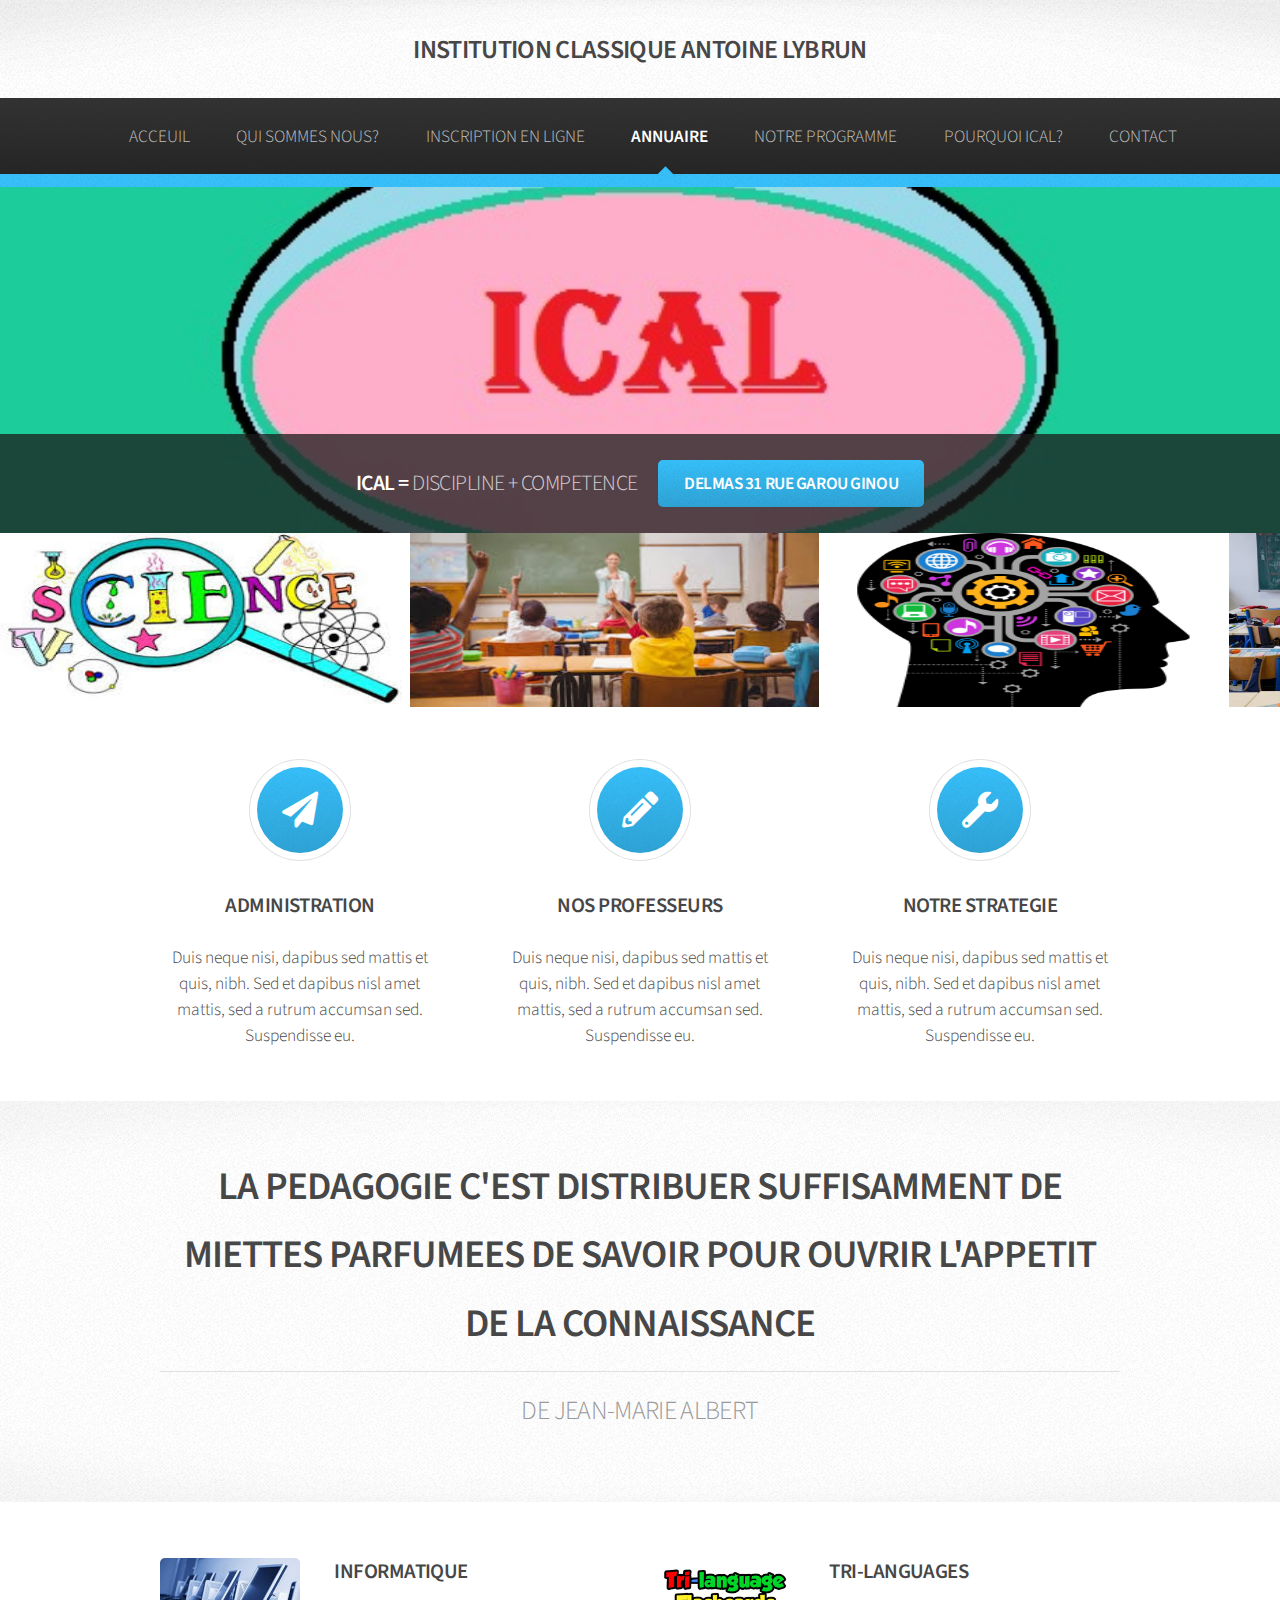
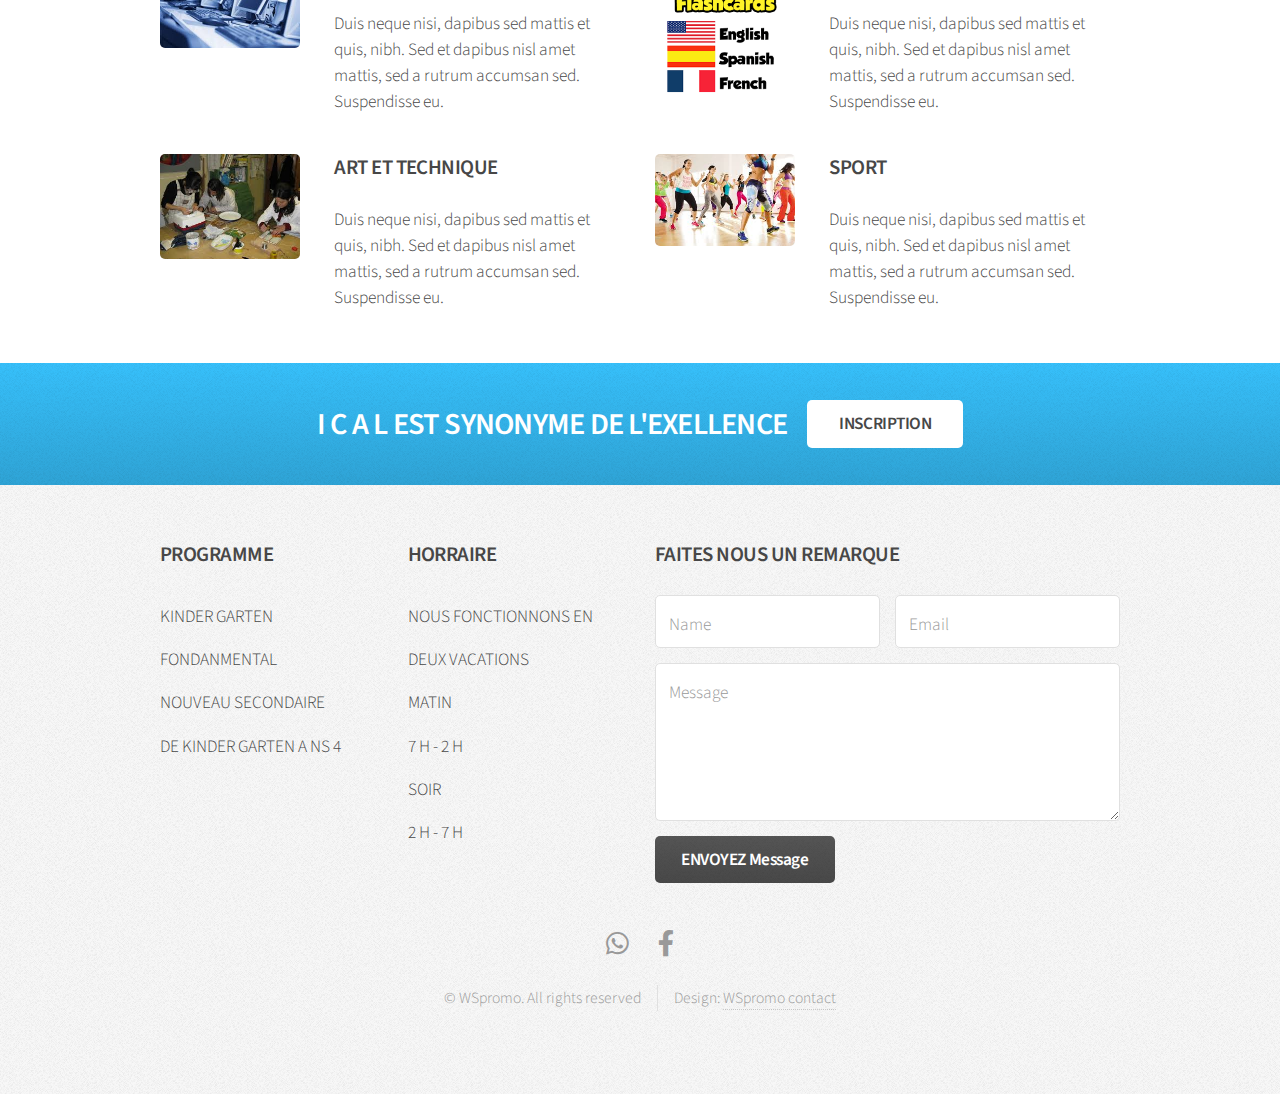
<file: ICAL/index.html>
<!DOCTYPE HTML>
<!--
	Arcana by HTML5 UP
	html5up.net | @ajlkn
	Free for personal and commercial use under the CCA 3.0 license (html5up.net/license)
-->
<html>
	<head>
		<title>INSTITUTION CLASSIQUE ANTOINE LYBRUN</title>
		<meta charset="utf-8" />
		<meta name="viewport" content="width=device-width, initial-scale=1, user-scalable=no" />
		<link rel="stylesheet" href="assets/css/main.css" />
	</head>
	<body class="is-preload">
		<div id="page-wrapper">

			<!-- Header -->
				<div id="header">

					<!-- Logo -->
						<h1><a href="index.html" id="logo"> INSTITUTION CLASSIQUE ANTOINE LYBRUN</a></h1>

					<!-- Nav -->
						<nav id="nav">
							<ul>
								<li><a href="index.html">ACCEUIL</a></li>
								<li>
									<a href="qsmn.html">QUI SOMMES NOUS?</a></li>
									
										
										<li><a href="inscrip.html">INSCRIPTION EN LIGNE</a></li>
									
								</li>
								<li class="current"><a href="left-sidebar.html">ANNUAIRE</a></li>
								<li><a href="right-sidebar.html">NOTRE PROGRAMME</a></li>
								<li><a href="two-sidebar.html">POURQUOI ICAL?</a></li>
								<li><a href="no-sidebar.html">CONTACT</a></li>
							</ul>
                     </nav>
				</div>

			<!-- Banner -->
				<section id="banner">
					<header>
					
					
						<h2>ICAL =  <em>DISCIPLINE + COMPETENCE</em></h2>
						<a  class="button">DELMAS 31 RUE GAROU GINOU</a>
					</header>
				</section>
				
				<div id="slider">
				 
           <figure>  
		       <a href="#"><img src="images/ec11.jpg"> </a>
			    <a href="#"> <img src="images/ec1.jpg"></a> 
                  <a href="#l"> <img src="images/ec12.png"></a> 	
			        <a href="#"> <img src="images/ec3.jpg"></a> 
			          <a href="#l"> <img src="images/ec4.jpg"> </a>
			        	 <a href="#"><img src="images/ec5.jpg"></a> 
				           <a href="#"><img src="images/ec6.jpg"></a> 
				             <a href="#"><img src="images/ec10.jpg"></a> 
				               <a href="#"><img src="images/ec14.jpg"></a>  
				                 
				                   <a href="#"><img src="images/ec7.jpg"> </a>
								     <a href="#"> <img src="images/ec13.jpg"></a>
									 <a href="#"> <img src="images/ec8.png"></a>
									 
			                         </figure>
				                        </div>

			<!-- Highlights -->
				<section class="wrapper style1">
					<div class="container">
						<div class="row gtr-200">
							<section class="col-4 col-12-narrower">
								<div class="box highlight">
									<i class="icon solid major fa-paper-plane"></i>
									<h3>ADMINISTRATION</h3>
									<p>Duis neque nisi, dapibus sed mattis et quis, nibh. Sed et dapibus nisl amet mattis, sed a rutrum accumsan sed. Suspendisse eu.</p>
								</div>
							</section>
							<section class="col-4 col-12-narrower">
								<div class="box highlight">
									<i class="icon solid major fa-pencil-alt"></i>
									<h3>NOS PROFESSEURS</h3>
									<p>Duis neque nisi, dapibus sed mattis et quis, nibh. Sed et dapibus nisl amet mattis, sed a rutrum accumsan sed. Suspendisse eu.</p>
								</div>
							</section>
							<section class="col-4 col-12-narrower">
								<div class="box highlight">
									<i class="icon solid major fa-wrench"></i>
									<h3>NOTRE STRATEGIE</h3>
									<p>Duis neque nisi, dapibus sed mattis et quis, nibh. Sed et dapibus nisl amet mattis, sed a rutrum accumsan sed. Suspendisse eu.</p>
								</div>
							</section>
						</div>
					</div>
				</section>

			<!-- Gigantic Heading -->
				<section class="wrapper style2">
					<div class="container">
						<header class="major">
							<h2>LA PEDAGOGIE C'EST DISTRIBUER SUFFISAMMENT DE MIETTES PARFUMEES DE SAVOIR POUR OUVRIR L'APPETIT DE LA CONNAISSANCE</h2>
							<p>DE JEAN-MARIE ALBERT</p>
						</header>
					</div>
				</section>

			<!-- Posts -->
				<section class="wrapper style1">
					<div class="container">
						<div class="row">
							<section class="col-6 col-12-narrower">
								<div class="box post">
									<a href="#" class="image left"><img src="images/inf1.jpg" alt="" /></a>
									<div class="inner">
										<h3>INFORMATIQUE</h3>
										<p>Duis neque nisi, dapibus sed mattis et quis, nibh. Sed et dapibus nisl amet mattis, sed a rutrum accumsan sed. Suspendisse eu.</p>
									</div>
								</div>
							</section>
							<section class="col-6 col-12-narrower">
								<div class="box post">
									<a href="#" class="image left"><img src="images/lang.png" alt="" /></a>
									<div class="inner">
										<h3>TRI-LANGUAGES</h3>
										<p>Duis neque nisi, dapibus sed mattis et quis, nibh. Sed et dapibus nisl amet mattis, sed a rutrum accumsan sed. Suspendisse eu.</p>
									</div>
								</div>
							</section>
						</div>
						<div class="row">
							<section class="col-6 col-12-narrower">
								<div class="box post">
									<a href="#" class="image left"><img src="images/art1.jpg" alt="" /></a>
									<div class="inner">
										<h3>ART ET TECHNIQUE</h3>
										<p>Duis neque nisi, dapibus sed mattis et quis, nibh. Sed et dapibus nisl amet mattis, sed a rutrum accumsan sed. Suspendisse eu.</p>
									</div>
								</div>
							</section>
							<section class="col-6 col-12-narrower">
								<div class="box post">
									<a href="#" class="image left"><img src="images/sp1.jpg" alt="" /></a>
									<div class="inner">
										<h3>SPORT</h3>
										<p>Duis neque nisi, dapibus sed mattis et quis, nibh. Sed et dapibus nisl amet mattis, sed a rutrum accumsan sed. Suspendisse eu.</p>
									</div>
								</div>
							</section>
						</div>
					</div>
				</section>

			<!-- CTA -->
				<section id="cta" class="wrapper style3">
					<div class="container">
						<header>
							<h2>I C A L EST SYNONYME DE L'EXELLENCE</h2>
							<a href="#" class="button">INSCRIPTION</a>
						</header>
					</div>
				</section>

			<!-- Footer -->
				<div id="footer">
					<div class="container">
						<div class="row">
							<section class="col-3 col-6-narrower col-12-mobilep">
								<h3>PROGRAMME</h3>
								<ul class="links">
									<li>KINDER GARTEN</li>
									<li>FONDANMENTAL</li>
									<li>NOUVEAU SECONDAIRE</li>
									<li>DE KINDER GARTEN A NS 4</li>
									
								</ul>
							</section>
							<section class="col-3 col-6-narrower col-12-mobilep">
								<h3>HORRAIRE</h3>
								<ul class="links">
									<li>NOUS FONCTIONNONS EN DEUX VACATIONS</li>
									<li>MATIN</li>
									<li>7 H - 2 H</li>
									<li>SOIR</li>
									<li>2 H - 7 H</li>
									
								</ul>
							</section>
							<section class="col-6 col-12-narrower">
								<h3>FAITES NOUS UN REMARQUE</h3>
								<form>
									<div class="row gtr-50">
										<div class="col-6 col-12-mobilep">
											<input type="text" name="name" id="name" placeholder="Name" />
										</div>
										<div class="col-6 col-12-mobilep">
											<input type="email" name="email" id="email" placeholder="Email" />
										</div>
										<div class="col-12">
											<textarea name="message" id="message" placeholder="Message" rows="5"></textarea>
										</div>
										<div class="col-12">
											<ul class="actions">
												<li><input type="submit" class="button alt" value="ENVOYEZ Message" /></li>
											</ul>
										</div>
									</div>
								</form>
							</section>
						</div>
					</div>

					<!-- Icons -->
						<ul class="icons">
							<li><a href="#" class="icon brands fa-whatsapp"><span class="label">WHATSAPP</span></a></li>
							<li><a href="#" class="icon brands fa-facebook-f"><span class="label">FACEBOOK</span></a></li>
							
		
						</ul>

					<!-- Copyright -->
						<div class="copyright">
							<ul class="menu">
								<li>&copy; WSpromo. All rights reserved</li><li>Design: <a href="http://wspromo.netlify.app">WSpromo contact</a></li>
							</ul>
						</div>

				</div>

		</div>

		<!-- Scripts -->
			<script src="assets/js/jquery.min.js"></script>
			<script src="assets/js/jquery.dropotron.min.js"></script>
			<script src="assets/js/browser.min.js"></script>
			<script src="assets/js/breakpoints.min.js"></script>
			<script src="assets/js/util.js"></script>
			<script src="assets/js/main.js"></script>

	</body>
</html>
</file>
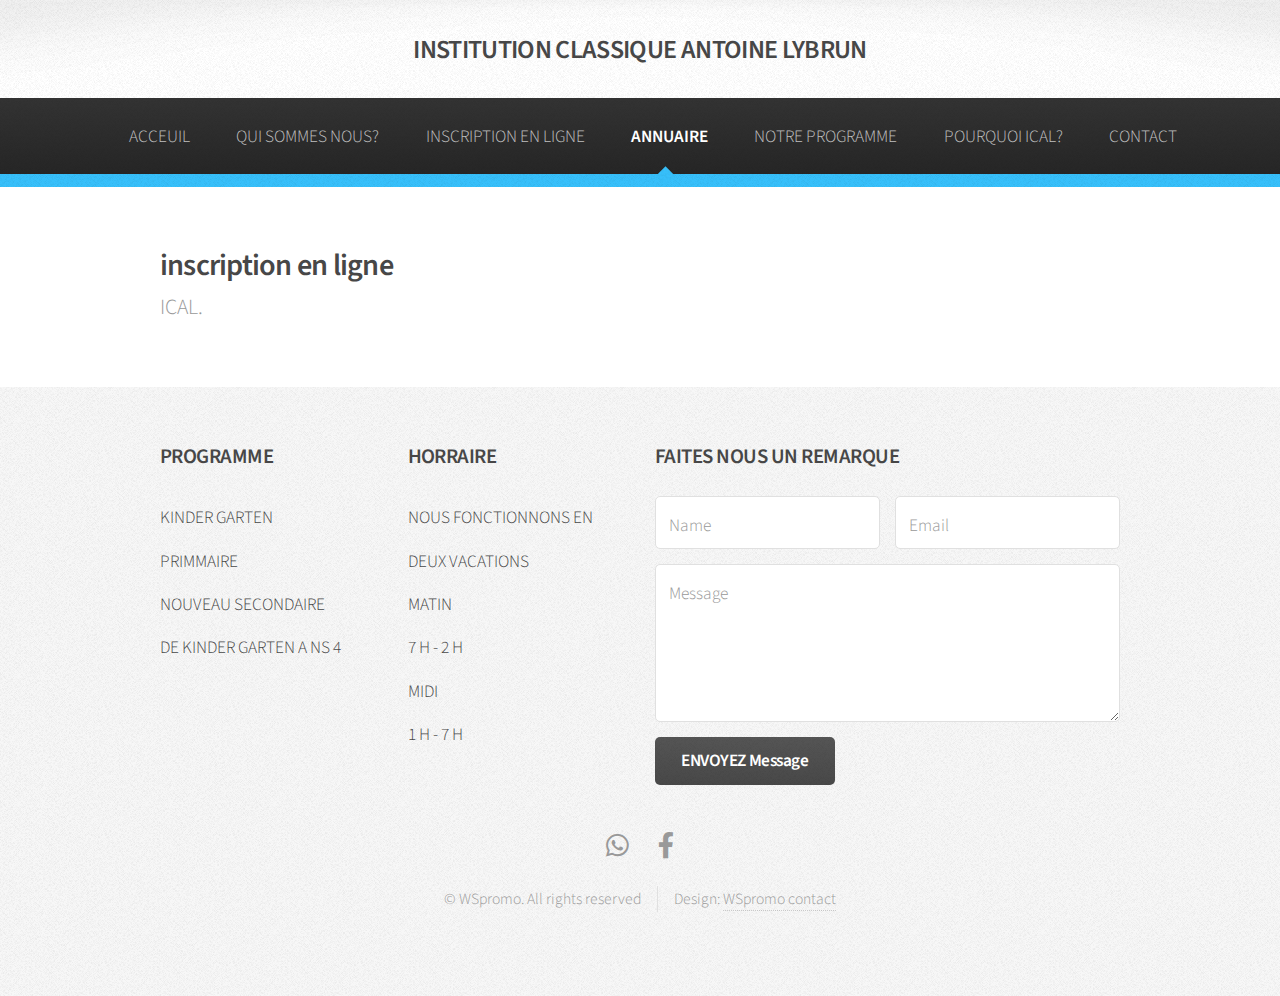
<file: ICAL/inscrip.html>
<!DOCTYPE HTML>
<!--
	Arcana by HTML5 UP
	html5up.net | @ajlkn
	Free for personal and commercial use under the CCA 3.0 license (html5up.net/license)
-->
<html>
	<head>
		<title>INSTITUTION CLASSIQUE ANTOINE LYBRUN</title>
		<meta charset="utf-8" />
		<meta name="viewport" content="width=device-width, initial-scale=1, user-scalable=no" />
		<link rel="stylesheet" href="assets/css/main.css" />
	</head>
	<body class="is-preload">
		<div id="page-wrapper">

			<!-- Header -->
				<div id="header">

					<!-- Logo -->
						<h1><a href="index.html" id="logo"> INSTITUTION CLASSIQUE ANTOINE LYBRUN</a></h1>

					<!-- Nav -->
						<nav id="nav">
							<ul>
								<li><a href="index.html">ACCEUIL</a></li>
								<li>
									<a href="qsmn.html">QUI SOMMES NOUS?</a></li>
									
										
										<li><a href="inscrip.html">INSCRIPTION EN LIGNE</a></li>
									
								</li>
								<li class="current"><a href="left-sidebar.html">ANNUAIRE</a></li>
								<li><a href="right-sidebar.html">NOTRE PROGRAMME</a></li>
								<li><a href="two-sidebar.html">POURQUOI ICAL?</a></li>
								<li><a href="no-sidebar.html">CONTACT</a></li>
							</ul>
                     </nav>
				</div>


			<!-- Main -->
				<section class="wrapper style1">
					<div class="container">
						<div id="content">

							<!-- Content -->

								<article>
									<header>
										<h2>inscription en ligne</h2>
										<p>ICAL.</p>
									</header>

					

									<p></p>

									<h3></h3>
									<p></p>

									<p></p>
								</article>

						</div>
					</div>
				</section>

			<!-- Footer -->
				<div id="footer">
					<div class="container">
						<div class="row">
							<section class="col-3 col-6-narrower col-12-mobilep">
								<h3>PROGRAMME</h3>
								<ul class="links">
									<li>KINDER GARTEN</li>
									<li>PRIMMAIRE</li>
									<li>NOUVEAU SECONDAIRE</li>
									<li>DE KINDER GARTEN A NS 4</li>
									
								</ul>
							</section>
							<section class="col-3 col-6-narrower col-12-mobilep">
								<h3>HORRAIRE</h3>
								<ul class="links">
									<li>NOUS FONCTIONNONS EN DEUX VACATIONS</li>
									<li>MATIN</li>
									<li>7 H - 2 H</li>
									<li>MIDI</li>
									<li>1 H - 7 H</li>
									
								</ul>
							</section>
							<section class="col-6 col-12-narrower">
								<h3>FAITES NOUS UN REMARQUE</h3>
								<form>
									<div class="row gtr-50">
										<div class="col-6 col-12-mobilep">
											<input type="text" name="name" id="name" placeholder="Name" />
										</div>
										<div class="col-6 col-12-mobilep">
											<input type="email" name="email" id="email" placeholder="Email" />
										</div>
										<div class="col-12">
											<textarea name="message" id="message" placeholder="Message" rows="5"></textarea>
										</div>
										<div class="col-12">
											<ul class="actions">
												<li><input type="submit" class="button alt" value="ENVOYEZ Message" /></li>
											</ul>
										</div>
									</div>
								</form>
							</section>
						</div>
					</div>

					<!-- Icons -->
						<ul class="icons">
							<li><a href="#" class="icon brands fa-whatsapp"><span class="label">WHATSAPP</span></a></li>
							<li><a href="#" class="icon brands fa-facebook-f"><span class="label">FACEBOOK</span></a></li>
							
		
						</ul>

					<!-- Copyright -->
						<div class="copyright">
							<ul class="menu">
								<li>&copy; WSpromo. All rights reserved</li><li>Design: <a href="http://wspromo.netlify.app">WSpromo contact</a></li>
							</ul>
						</div>

				</div>

		</div>

		<!-- Scripts -->
			<script src="assets/js/jquery.min.js"></script>
			<script src="assets/js/jquery.dropotron.min.js"></script>
			<script src="assets/js/browser.min.js"></script>
			<script src="assets/js/breakpoints.min.js"></script>
			<script src="assets/js/util.js"></script>
			<script src="assets/js/main.js"></script>

	</body>
</html>
</file>
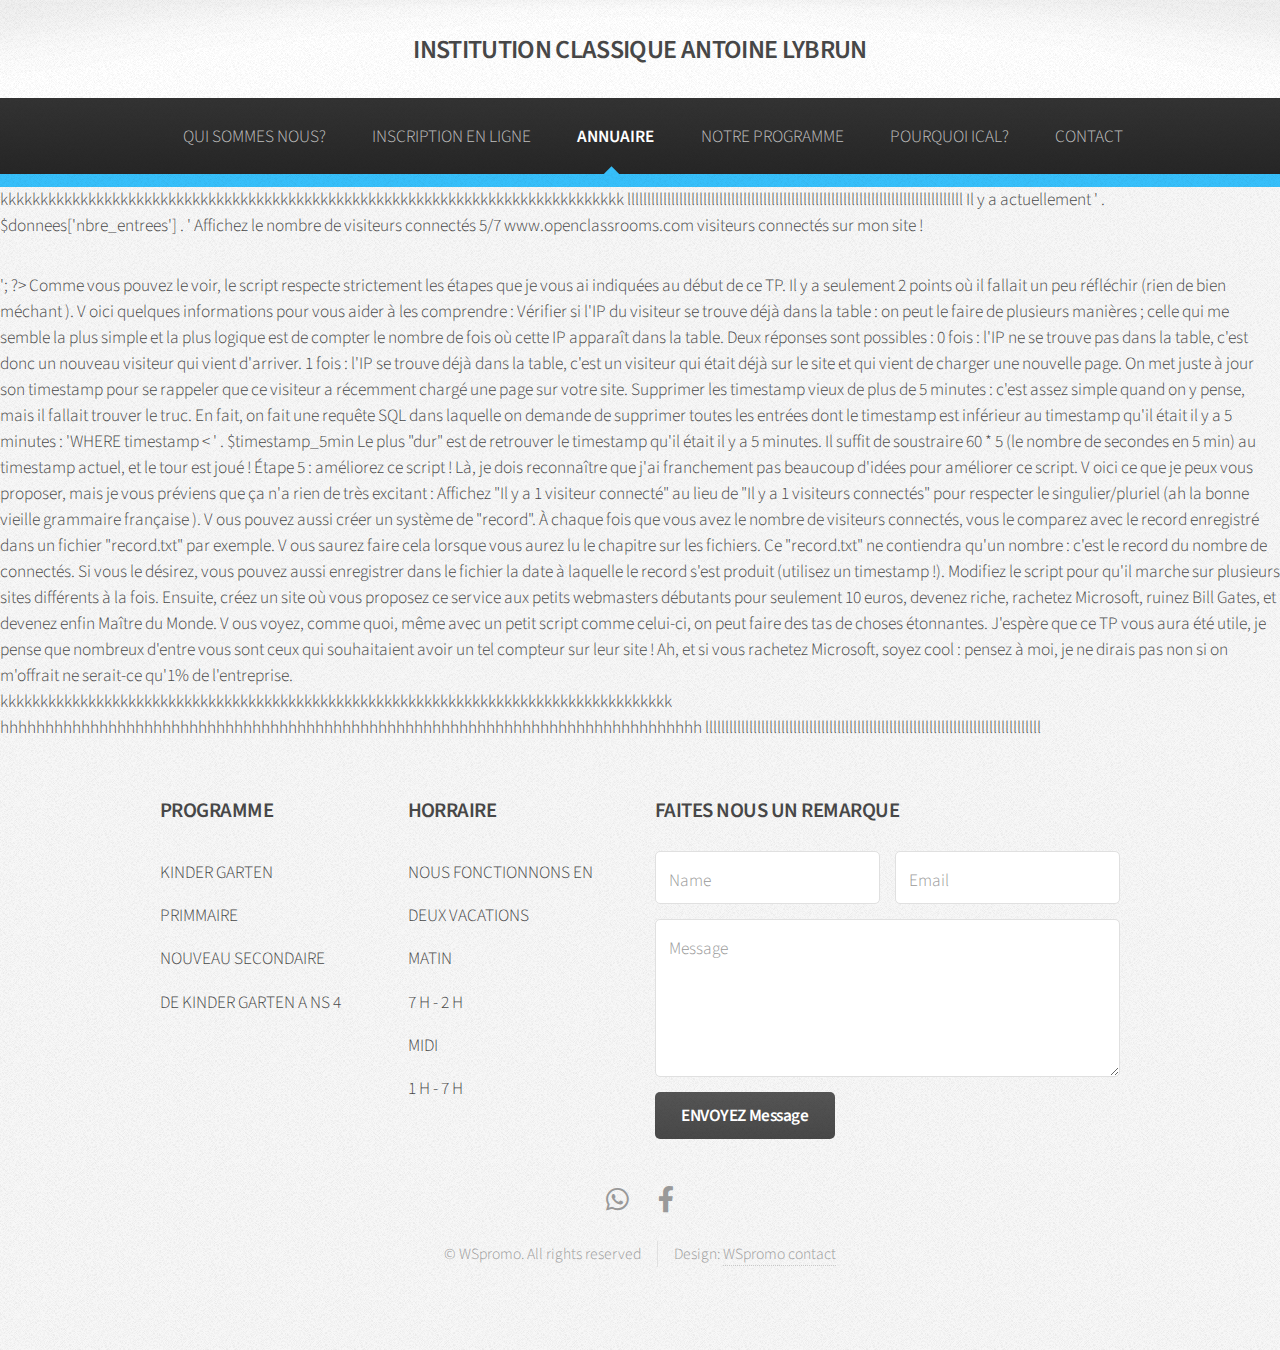
<file: ICAL/left-sidebar.html>
<!DOCTYPE HTML>
<!--
	Arcana by HTML5 UP
	html5up.net | @ajlkn
	Free for personal and commercial use under the CCA 3.0 license (html5up.net/license)
-->
<html>
	<head>
		<title>Left Sidebar - Arcana by HTML5 UP</title>
		<meta charset="utf-8" />
		<meta name="viewport" content="width=device-width, initial-scale=1, user-scalable=no" />
		<link rel="stylesheet" href="assets/css/main.css" />
	</head>
	<body class="is-preload">
		<div id="page-wrapper">

			<!-- Header -->
				<div id="header">

					<!-- Logo -->
						<h1><a href="index.html" id="logo">INSTITUTION CLASSIQUE ANTOINE LYBRUN</a></h1>

					<!-- Nav -->
						<nav id="nav">
							<ul>
								<li>
								<a href="qsmn.html">QUI SOMMES NOUS?</a></li>
									
										
										<li><a href="inscrip.html">INSCRIPTION EN LIGNE</a></li>
									
								</li>
								<li class="current"><a href="left-sidebar.html">ANNUAIRE</a></li>
								<li><a href="right-sidebar.html">NOTRE PROGRAMME</a></li>
								<li><a href="two-sidebar.html">POURQUOI ICAL?</a></li>
								<li><a href="no-sidebar.html">CONTACT</a></li>
							</ul>
                     </nav>

				</div>

			<!-- Main -->
					<div>
				kkkkkkkkkkkkkkkkkkkkkkkkkkkkkkkkkkkkkkkkkkkkkkkkkkkkkkkkkkkkkkkkkkkkkkkkkkkkkk
				llllllllllllllllllllllllllllllllllllllllllllllllllllllllllllllllllllllllllllllllllll
				
				<?php // Connexion à MySQL mysql_connect("localhost", "sdz", "mot_de_passe"); mysql_select_db("coursphp"); // ------// ÉTAPE 1 : on vérifie si l'IP se trouve déjà dans la table. // Pour faire ça, on n'a qu'à compter le nombre d'entrées dont le champ "ip" est l'adresse IP du visiteur. $retour = mysql_query('SELECT COUNT(*) AS nbre_entrees FROM connectes WHERE ip=\'' . $_SERVER['REMOTE_ADDR'] . '\''); $donnees = mysql_fetch_array($retour); if ($donnees['nbre_entrees'] == 0) // L'IP ne se trouve pas dans la table, on va l'ajouter. {    mysql_query('INSERT INTO connectes VALUES(\'' . $_SERVER['REMOTE_ADDR'] . '\', ' . time() . ')'); } else // L'IP se trouve déjà dans la table, on met juste à jour le timestamp. {    mysql_query('UPDATE connectes SET timestamp=' . time() . ' WHERE ip=\'' . $_SERVER['REMOTE_ADDR'] . '\''); } // ------// ÉTAPE 2 : on supprime toutes les entrées dont le timestamp est plus vieux que 5 minutes. // On stocke dans une variable le timestamp qu'il était il y a 5 minutes : $timestamp_5min = time() - (60 * 5); // 60 * 5 = nombre de secondes écoulées en 5 minutes mysql_query('DELETE FROM connectes WHERE timestamp < ' . $timestamp_5min); // ------// ÉTAPE 3 : on compte le nombre d'IP stockées dans la table. C'est le nombre de visiteurs connectés. $retour = mysql_query('SELECT COUNT(*) AS nbre_entrees FROM connectes'); $donnees = mysql_fetch_array($retour);
// Ouf ! On n'a plus qu'à afficher le nombre de connectés ! echo '<p>Il y a actuellement ' . $donnees['nbre_entrees'] . '
 Affichez le nombre de visiteurs connectés 5/7
www.openclassrooms.com
visiteurs connectés sur mon site !</p>'; ?>
Comme vous pouvez le voir, le script respecte strictement les étapes que je vous ai indiquées au début de ce TP. Il y a seulement 2 points où il fallait un peu réfléchir (rien de bien méchant  ). V oici quelques informations pour vous aider à les comprendre : Vérifier si l'IP du visiteur se trouve déjà dans la table : on peut le faire de plusieurs manières ; celle qui me semble la plus simple et la plus logique est de compter le nombre de fois où cette IP apparaît dans la table. Deux réponses sont possibles : 0 fois : l'IP ne se trouve pas dans la table, c'est donc un nouveau visiteur qui vient d'arriver. 1 fois : l'IP se trouve déjà dans la table, c'est un visiteur qui était déjà sur le site et qui vient de charger une nouvelle page. On met juste à jour son timestamp pour se rappeler que ce visiteur a récemment chargé une page sur votre site. Supprimer les timestamp vieux de plus de 5 minutes : c'est assez simple quand on y pense, mais il fallait trouver le truc. En fait, on fait une requête SQL dans laquelle on demande de supprimer toutes les entrées dont le timestamp est inférieur au timestamp qu'il était il y a 5 minutes : 'WHERE timestamp < ' . $timestamp_5min Le plus "dur" est de retrouver le timestamp qu'il était il y a 5 minutes. Il suffit de soustraire 60 * 5 (le nombre de secondes en 5 min) au timestamp actuel, et le tour est joué ! 
Étape 5 : améliorez ce script !
Là, je dois reconnaître que j'ai franchement pas beaucoup d'idées pour améliorer ce script. V oici ce que je peux vous proposer, mais je vous préviens que ça n'a rien de très excitant : Affichez "Il y a 1 visiteur connecté" au lieu de "Il y a 1 visiteurs connectés" pour respecter le singulier/pluriel (ah la bonne vieille grammaire française  ). V ous pouvez aussi créer un système de "record". À chaque fois que vous avez le nombre de visiteurs connectés, vous le comparez avec le record enregistré dans un fichier "record.txt" par exemple. V ous saurez faire cela lorsque vous aurez lu le chapitre sur les fichiers. Ce "record.txt" ne contiendra qu'un nombre : c'est le record du nombre de connectés. Si vous le désirez, vous pouvez aussi enregistrer dans le fichier la date à laquelle le record s'est produit (utilisez un timestamp !). Modifiez le script pour qu'il marche sur plusieurs sites différents à la fois. Ensuite, créez un site où vous proposez ce service aux petits webmasters débutants pour seulement 10 euros, devenez riche, rachetez Microsoft, ruinez Bill Gates, et devenez enfin Maître du Monde. 
V ous voyez, comme quoi, même avec un petit script comme celui-ci, on peut faire des tas de choses étonnantes. J'espère que ce TP vous aura été utile, je pense que nombreux d'entre vous sont ceux qui souhaitaient avoir un tel compteur sur leur site !
Ah, et si vous rachetez Microsoft, soyez cool : pensez à moi, je ne dirais pas non si on m'offrait ne serait-ce qu'1% de l'entreprise.

				
				</div>

									<!-- Sidebar -->

										
kkkkkkkkkkkkkkkkkkkkkkkkkkkkkkkkkkkkkkkkkkkkkkkkkkkkkkkkkkkkkkkkkkkkkkkkkkkkkkkkkkkk
hhhhhhhhhhhhhhhhhhhhhhhhhhhhhhhhhhhhhhhhhhhhhhhhhhhhhhhhhhhhhhhhhhhhhhhhhhhhhh
llllllllllllllllllllllllllllllllllllllllllllllllllllllllllllllllllllllllllllllllllll
									<!-- Content -->

										
									
									
										
										
									
								

		<!-- Footer -->
				<div id="footer">
					<div class="container">
						<div class="row">
							<section class="col-3 col-6-narrower col-12-mobilep">
								<h3>PROGRAMME</h3>
								<ul class="links">
									<li>KINDER GARTEN</li>
									<li>PRIMMAIRE</li>
									<li>NOUVEAU SECONDAIRE</li>
									<li>DE KINDER GARTEN A NS 4</li>
									
								</ul>
							</section>
							<section class="col-3 col-6-narrower col-12-mobilep">
								<h3>HORRAIRE</h3>
								<ul class="links">
									<li>NOUS FONCTIONNONS EN DEUX VACATIONS</li>
									<li>MATIN</li>
									<li>7 H - 2 H</li>
									<li>MIDI</li>
									<li>1 H - 7 H</li>
									
								</ul>
							</section>
							<section class="col-6 col-12-narrower">
								<h3>FAITES NOUS UN REMARQUE</h3>
								<form>
									<div class="row gtr-50">
										<div class="col-6 col-12-mobilep">
											<input type="text" name="name" id="name" placeholder="Name" />
										</div>
										<div class="col-6 col-12-mobilep">
											<input type="email" name="email" id="email" placeholder="Email" />
										</div>
										<div class="col-12">
											<textarea name="message" id="message" placeholder="Message" rows="5"></textarea>
										</div>
										<div class="col-12">
											<ul class="actions">
												<li><input type="submit" class="button alt" value="ENVOYEZ Message" /></li>
											</ul>
										</div>
									</div>
								</form>
							</section>
						</div>
					</div>

					<!-- Icons -->
						<ul class="icons">
							<li><a href="#" class="icon brands fa-whatsapp"><span class="label">WHATSAPP</span></a></li>
							<li><a href="#" class="icon brands fa-facebook-f"><span class="label">FACEBOOK</span></a></li>
							
		
						</ul>

					<!-- Copyright -->
						<div class="copyright">
							<ul class="menu">
								<li>&copy; WSpromo. All rights reserved</li><li>Design: <a href="http://wspromo.netlify.app">WSpromo contact</a></li>
							</ul>
						</div>

				</div>

		</div>

		<!-- Scripts -->
			<script src="assets/js/jquery.min.js"></script>
			<script src="assets/js/jquery.dropotron.min.js"></script>
			<script src="assets/js/browser.min.js"></script>
			<script src="assets/js/breakpoints.min.js"></script>
			<script src="assets/js/util.js"></script>
			<script src="assets/js/main.js"></script>

	</body>
</html>
</file>
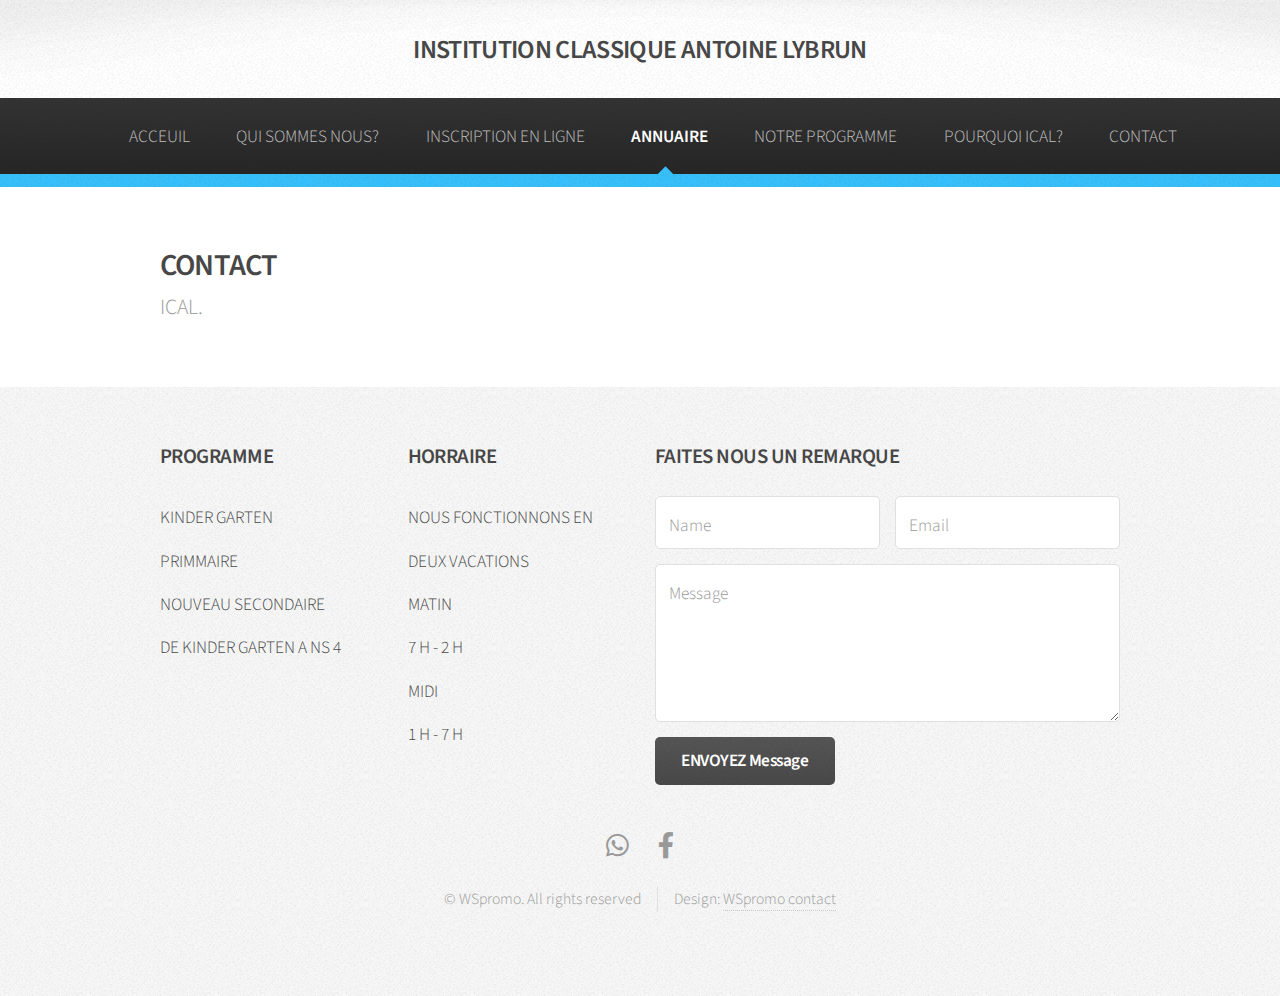
<file: ICAL/no-sidebar.html>
<!DOCTYPE HTML>
<!--
	Arcana by HTML5 UP
	html5up.net | @ajlkn
	Free for personal and commercial use under the CCA 3.0 license (html5up.net/license)
-->
<html>
	<head>
		<title>INSTITUTION CLASSIQUE ANTOINE LYBRUN</title>
		<meta charset="utf-8" />
		<meta name="viewport" content="width=device-width, initial-scale=1, user-scalable=no" />
		<link rel="stylesheet" href="assets/css/main.css" />
	</head>
	<body class="is-preload">
		<div id="page-wrapper">

			<!-- Header -->
				<div id="header">

					<!-- Logo -->
						<h1><a href="index.html" id="logo"> INSTITUTION CLASSIQUE ANTOINE LYBRUN</a></h1>

					<!-- Nav -->
						<nav id="nav">
							<ul>
								<li>
								<a href="index.html">ACCEUIL</a></li>
								<li>
									<a href="qsmn.html">QUI SOMMES NOUS?</a></li>
									
										
										<li><a href="inscrip.html">INSCRIPTION EN LIGNE</a></li>
									
								</li>
								<li class="current"><a href="left-sidebar.html">ANNUAIRE</a></li>
								<li><a href="right-sidebar.html">NOTRE PROGRAMME</a></li>
								<li><a href="two-sidebar.html">POURQUOI ICAL?</a></li>
								<li><a href="no-sidebar.html">CONTACT</a></li>
							</ul>
                     </nav>
				</div>


			<!-- Main -->
				<section class="wrapper style1">
					<div class="container">
						<div id="content">

							<!-- Content -->

								<article>
									<header>
										<h2>CONTACT</h2>
										<p>ICAL.</p>
									</header>

					

									<p></p>

									<h3></h3>
									<p></p>

									<p></p>
								</article>

						</div>
					</div>
				</section>

			<!-- Footer -->
				<div id="footer">
					<div class="container">
						<div class="row">
							<section class="col-3 col-6-narrower col-12-mobilep">
								<h3>PROGRAMME</h3>
								<ul class="links">
									<li>KINDER GARTEN</li>
									<li>PRIMMAIRE</li>
									<li>NOUVEAU SECONDAIRE</li>
									<li>DE KINDER GARTEN A NS 4</li>
									
								</ul>
							</section>
							<section class="col-3 col-6-narrower col-12-mobilep">
								<h3>HORRAIRE</h3>
								<ul class="links">
									<li>NOUS FONCTIONNONS EN DEUX VACATIONS</li>
									<li>MATIN</li>
									<li>7 H - 2 H</li>
									<li>MIDI</li>
									<li>1 H - 7 H</li>
									
								</ul>
							</section>
							<section class="col-6 col-12-narrower">
								<h3>FAITES NOUS UN REMARQUE</h3>
								<form>
									<div class="row gtr-50">
										<div class="col-6 col-12-mobilep">
											<input type="text" name="name" id="name" placeholder="Name" />
										</div>
										<div class="col-6 col-12-mobilep">
											<input type="email" name="email" id="email" placeholder="Email" />
										</div>
										<div class="col-12">
											<textarea name="message" id="message" placeholder="Message" rows="5"></textarea>
										</div>
										<div class="col-12">
											<ul class="actions">
												<li><input type="submit" class="button alt" value="ENVOYEZ Message" /></li>
											</ul>
										</div>
									</div>
								</form>
							</section>
						</div>
					</div>

					<!-- Icons -->
						<ul class="icons">
							<li><a href="#" class="icon brands fa-whatsapp"><span class="label">WHATSAPP</span></a></li>
							<li><a href="#" class="icon brands fa-facebook-f"><span class="label">FACEBOOK</span></a></li>
				
		
						</ul>

					<!-- Copyright -->
						<div class="copyright">
							<ul class="menu">
								<li>&copy; WSpromo. All rights reserved</li><li>Design: <a href="http://wspromo.netlify.app">WSpromo contact</a></li>
							</ul>
						</div>

				</div>

		</div>

		<!-- Scripts -->
			<script src="assets/js/jquery.min.js"></script>
			<script src="assets/js/jquery.dropotron.min.js"></script>
			<script src="assets/js/browser.min.js"></script>
			<script src="assets/js/breakpoints.min.js"></script>
			<script src="assets/js/util.js"></script>
			<script src="assets/js/main.js"></script>

	</body>
</html>
</file>
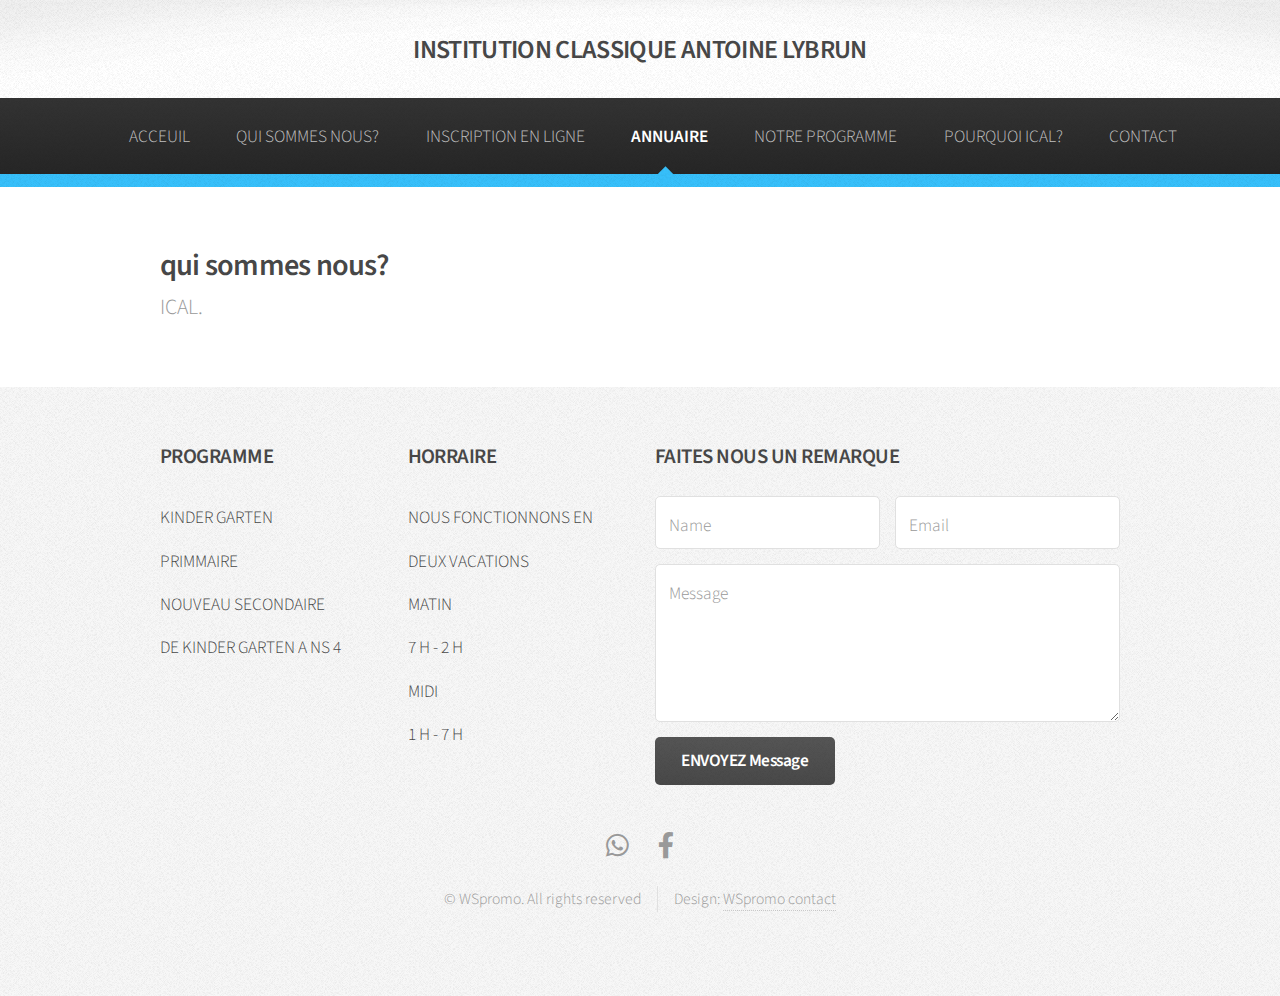
<file: ICAL/qsmn.html>
<!DOCTYPE HTML>
<!--
	Arcana by HTML5 UP
	html5up.net | @ajlkn
	Free for personal and commercial use under the CCA 3.0 license (html5up.net/license)
-->
<html>
	<head>
		<title>INSTITUTION CLASSIQUE ANTOINE LYBRUN</title>
		<meta charset="utf-8" />
		<meta name="viewport" content="width=device-width, initial-scale=1, user-scalable=no" />
		<link rel="stylesheet" href="assets/css/main.css" />
	</head>
	<body class="is-preload">
		<div id="page-wrapper">

			<!-- Header -->
				<div id="header">

					<!-- Logo -->
						<h1><a href="index.html" id="logo"> INSTITUTION CLASSIQUE ANTOINE LYBRUN</a></h1>

					<!-- Nav -->
						<nav id="nav">
							<ul>
								<li><a href="index.html">ACCEUIL</a></li>
								<li>
									<a href="qsmn.html">QUI SOMMES NOUS?</a></li>
									
										
										<li><a href="inscrip.html">INSCRIPTION EN LIGNE</a></li>
									
								</li>
								<li class="current"><a href="left-sidebar.html">ANNUAIRE</a></li>
								<li><a href="right-sidebar.html">NOTRE PROGRAMME</a></li>
								<li><a href="two-sidebar.html">POURQUOI ICAL?</a></li>
								<li><a href="no-sidebar.html">CONTACT</a></li>
							</ul>
                     </nav>
				</div>


			<!-- Main -->
				<section class="wrapper style1">
					<div class="container">
						<div id="content">

							<!-- Content -->

								<article>
									<header>
										<h2>qui sommes nous?</h2>
										<p>ICAL.</p>
									</header>

					

									<p></p>

									<h3></h3>
									<p></p>

									<p></p>
								</article>

						</div>
					</div>
				</section>

			<!-- Footer -->
				<div id="footer">
					<div class="container">
						<div class="row">
							<section class="col-3 col-6-narrower col-12-mobilep">
								<h3>PROGRAMME</h3>
								<ul class="links">
									<li>KINDER GARTEN</li>
									<li>PRIMMAIRE</li>
									<li>NOUVEAU SECONDAIRE</li>
									<li>DE KINDER GARTEN A NS 4</li>
									
								</ul>
							</section>
							<section class="col-3 col-6-narrower col-12-mobilep">
								<h3>HORRAIRE</h3>
								<ul class="links">
									<li>NOUS FONCTIONNONS EN DEUX VACATIONS</li>
									<li>MATIN</li>
									<li>7 H - 2 H</li>
									<li>MIDI</li>
									<li>1 H - 7 H</li>
									
								</ul>
							</section>
							<section class="col-6 col-12-narrower">
								<h3>FAITES NOUS UN REMARQUE</h3>
								<form>
									<div class="row gtr-50">
										<div class="col-6 col-12-mobilep">
											<input type="text" name="name" id="name" placeholder="Name" />
										</div>
										<div class="col-6 col-12-mobilep">
											<input type="email" name="email" id="email" placeholder="Email" />
										</div>
										<div class="col-12">
											<textarea name="message" id="message" placeholder="Message" rows="5"></textarea>
										</div>
										<div class="col-12">
											<ul class="actions">
												<li><input type="submit" class="button alt" value="ENVOYEZ Message" /></li>
											</ul>
										</div>
									</div>
								</form>
							</section>
						</div>
					</div>

					<!-- Icons -->
						<ul class="icons">
							<li><a href="#" class="icon brands fa-whatsapp"><span class="label">WHATSAPP</span></a></li>
							<li><a href="#" class="icon brands fa-facebook-f"><span class="label">FACEBOOK</span></a></li>
					
		
						</ul>

					<!-- Copyright -->
						<div class="copyright">
							<ul class="menu">
								<li>&copy; WSpromo. All rights reserved</li><li>Design: <a href="http://wspromo.netlify.app">WSpromo contact</a></li>
							</ul>
						</div>

				</div>

		</div>

		<!-- Scripts -->
			<script src="assets/js/jquery.min.js"></script>
			<script src="assets/js/jquery.dropotron.min.js"></script>
			<script src="assets/js/browser.min.js"></script>
			<script src="assets/js/breakpoints.min.js"></script>
			<script src="assets/js/util.js"></script>
			<script src="assets/js/main.js"></script>

	</body>
</html>
</file>
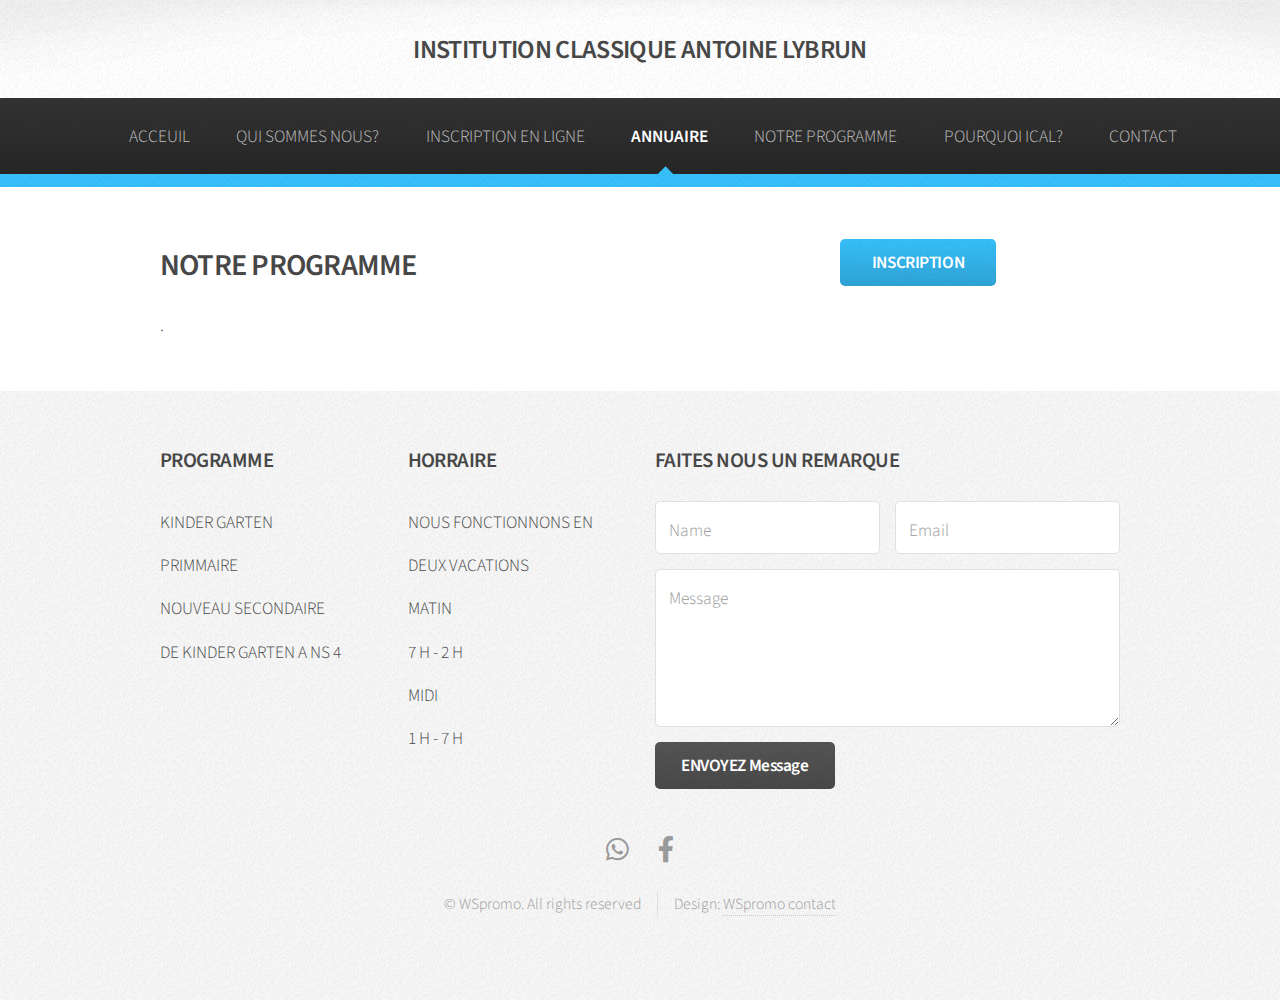
<file: ICAL/right-sidebar.html>
<!DOCTYPE HTML>
<!--
	Arcana by HTML5 UP
	html5up.net | @ajlkn
	Free for personal and commercial use under the CCA 3.0 license (html5up.net/license)
-->
<html>
	<head>
		<title>INSTITUTION CLASSIQUE ANTOINE LYBRUN</title>
		<meta charset="utf-8" />
		<meta name="viewport" content="width=device-width, initial-scale=1, user-scalable=no" />
		<link rel="stylesheet" href="assets/css/main.css" />
	</head>
	<body class="is-preload">
		<div id="page-wrapper">

			<!-- Header -->
				<div id="header">

					<!-- Logo -->
						<h1><a href="index.html" id="logo">INSTITUTION CLASSIQUE ANTOINE LYBRUN</a></h1>


					<!-- Nav -->
						<nav id="nav">
							<ul>
								<li><a href="index.html">ACCEUIL</a></li>
								<li>
									<a href="qsmn.html">QUI SOMMES NOUS?</a></li>
									
										
										<li><a href="inscrip.html">INSCRIPTION EN LIGNE</a></li>
									
								</li>
								<li class="current"><a href="left-sidebar.html">ANNUAIRE</a></li>
								<li><a href="right-sidebar.html">NOTRE PROGRAMME</a></li>
								<li><a href="two-sidebar.html">POURQUOI ICAL?</a></li>
								<li><a href="no-sidebar.html">CONTACT</a></li>
							</ul>
                     </nav>

				</div>

			<!-- Main -->
				<section class="wrapper style1">
					<div class="container">
						<div class="row gtr-200">
							<div class="col-8 col-12-narrower">
								<div id="content">

									<!-- Content -->

										<article>
											<header>
												<h2>NOTRE PROGRAMME</h2>
												<p></p>
											</header>

											

											<p></p>

											<h3></h3>
											<p></p>

											<p>.</p>
										</article>

								</div>
							</div>
							<div class="col-4 col-12-narrower">
								<div id="sidebar">

									<!-- Sidebar -->

										<section>
											
												<a href="#" class="button">INSCRIPTION</a>
											</footer>
										</section>

								</div>
							</div>
						</div>
					</div>
				</section>

			<!-- Footer -->
				<div id="footer">
					<div class="container">
						<div class="row">
							<section class="col-3 col-6-narrower col-12-mobilep">
								<h3>PROGRAMME</h3>
								<ul class="links">
									<li>KINDER GARTEN</li>
									<li>PRIMMAIRE</li>
									<li>NOUVEAU SECONDAIRE</li>
									<li>DE KINDER GARTEN A NS 4</li>
									
								</ul>
							</section>
							<section class="col-3 col-6-narrower col-12-mobilep">
								<h3>HORRAIRE</h3>
								<ul class="links">
									<li>NOUS FONCTIONNONS EN DEUX VACATIONS</li>
									<li>MATIN</li>
									<li>7 H - 2 H</li>
									<li>MIDI</li>
									<li>1 H - 7 H</li>
									
								</ul>
							</section>
							<section class="col-6 col-12-narrower">
								<h3>FAITES NOUS UN REMARQUE</h3>
								<form>
									<div class="row gtr-50">
										<div class="col-6 col-12-mobilep">
											<input type="text" name="name" id="name" placeholder="Name" />
										</div>
										<div class="col-6 col-12-mobilep">
											<input type="email" name="email" id="email" placeholder="Email" />
										</div>
										<div class="col-12">
											<textarea name="message" id="message" placeholder="Message" rows="5"></textarea>
										</div>
										<div class="col-12">
											<ul class="actions">
												<li><input type="submit" class="button alt" value="ENVOYEZ Message" /></li>
											</ul>
										</div>
									</div>
								</form>
							</section>
						</div>
					</div>

					<!-- Icons -->
						<ul class="icons">
							<li><a href="#" class="icon brands fa-whatsapp"><span class="label">WHATSAPP</span></a></li>
							<li><a href="#" class="icon brands fa-facebook-f"><span class="label">FACEBOOK</span></a></li>
					
		
						</ul>

					<!-- Copyright -->
						<div class="copyright">
							<ul class="menu">
								<li>&copy; WSpromo. All rights reserved</li><li>Design: <a href="http://wspromo.netlify.app">WSpromo contact</a></li>
							</ul>
						</div>

				</div>

		</div>


		<!-- Scripts -->
			<script src="assets/js/jquery.min.js"></script>
			<script src="assets/js/jquery.dropotron.min.js"></script>
			<script src="assets/js/browser.min.js"></script>
			<script src="assets/js/breakpoints.min.js"></script>
			<script src="assets/js/util.js"></script>
			<script src="assets/js/main.js"></script>

	</body>
</html>
</file>
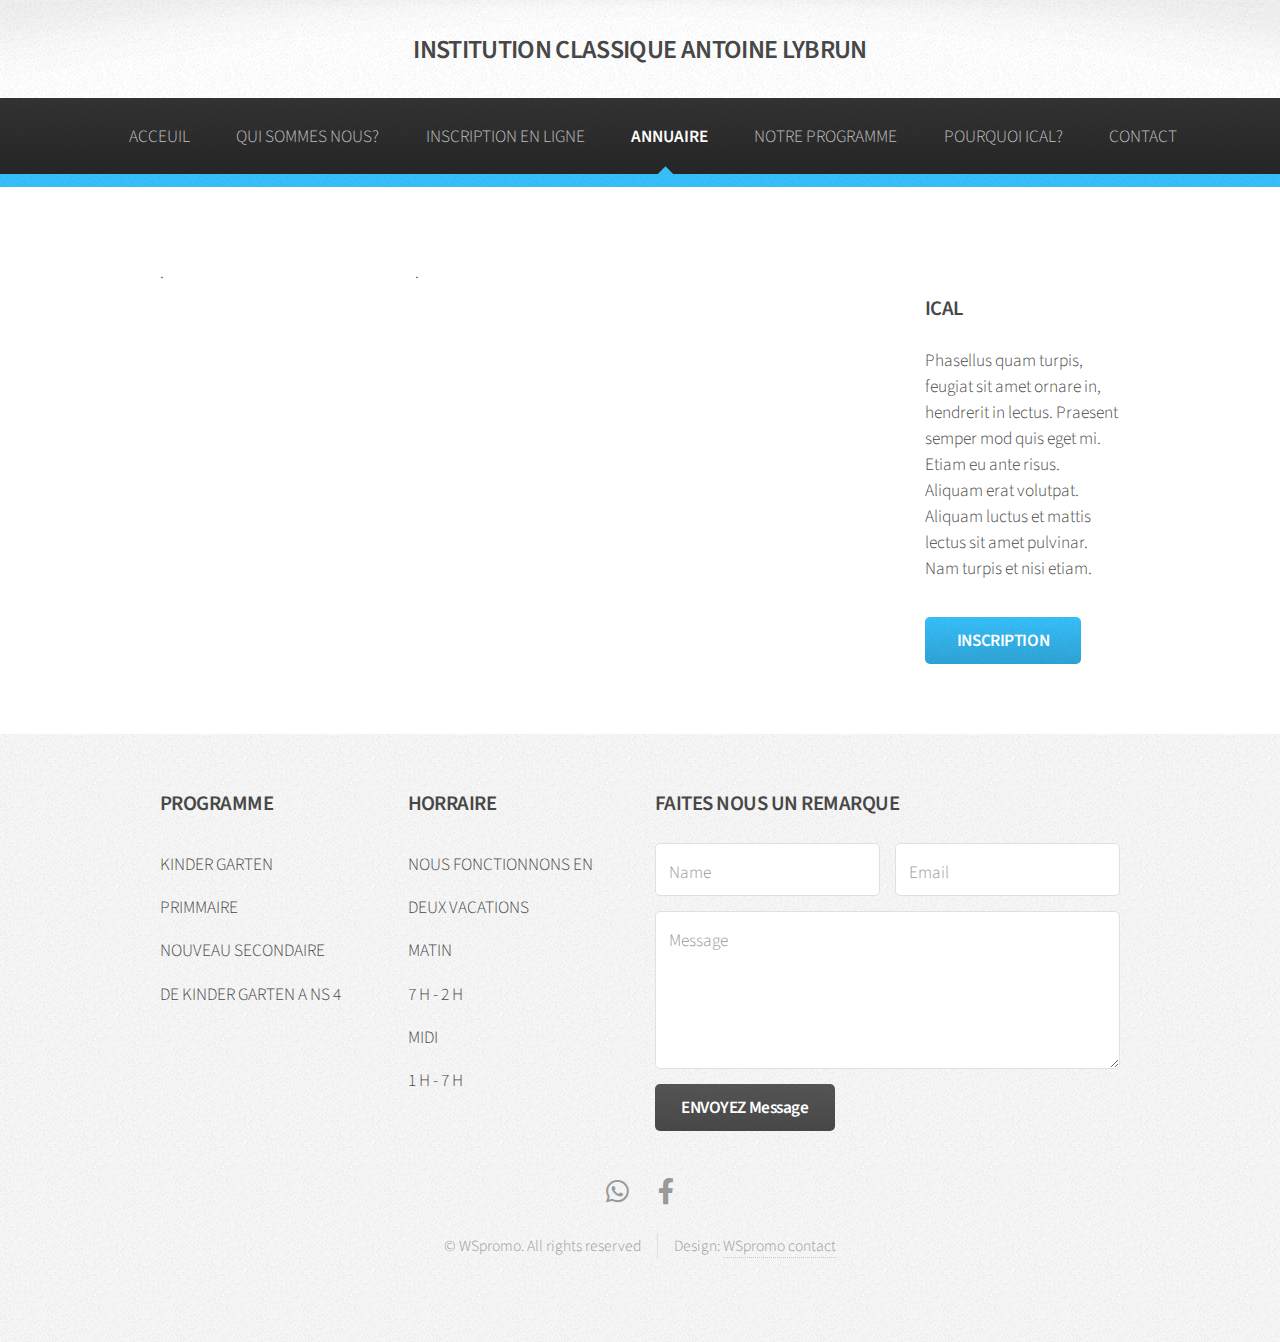
<file: ICAL/two-sidebar.html>
<!DOCTYPE HTML>
<!--
	Arcana by HTML5 UP
	html5up.net | @ajlkn
	Free for personal and commercial use under the CCA 3.0 license (html5up.net/license)
-->
<html>
	<head>
		<title>INSTITUTION CLASSIQUE ANTOINE LYBRUN</title>
		<meta charset="utf-8" />
		<meta name="viewport" content="width=device-width, initial-scale=1, user-scalable=no" />
		<link rel="stylesheet" href="assets/css/main.css" />
	</head>
	<body class="is-preload">
		<div id="page-wrapper">

			<!-- Header -->
				<div id="header">

					<!-- Logo -->
						<h1><a href="index.html" id="logo">INSTITUTION CLASSIQUE ANTOINE LYBRUN</a></h1>

					<!-- Nav -->
						<nav id="nav">
							<ul>
								<li><a href="index.html">ACCEUIL</a></li>
								<li>
									<a href="qsmn.html">QUI SOMMES NOUS?</a></li>
									
										
										<li><a href="inscrip.html">INSCRIPTION EN LIGNE</a></li>
									
								</li>
								<li class="current"><a href="left-sidebar.html">ANNUAIRE</a></li>
								<li><a href="right-sidebar.html">NOTRE PROGRAMME</a></li>
								<li><a href="two-sidebar.html">POURQUOI ICAL?</a></li>
								<li><a href="no-sidebar.html">CONTACT</a></li>
							</ul>
                     </nav>
				</div>

			<!-- Main -->
				<section class="wrapper style1">
					<div class="container">
						<div class="row gtr-200">
							<div class="col-3 col-12-narrower">
								<div id="sidebar1">

									<!-- Sidebar 1 -->

										<section>
											<h3></h3>
											<p>
											
											.</p>
											<footer>
												<a href="#" class="button"></a>
											</footer>
										</section>

										<section>
											<h3></h3>
											<ul class="links">
												
											</ul>
											<footer>
												
											</footer>
										</section>

								</div>
							</div>
							<div class="col-6 col-12-narrower imp-narrower">
								<div id="content">

									<!-- Content -->

										<article>
											<header>
												<h2></h2>
												<p></p>
											</header>

								

											<p>
											
											
											</p>

											<h3></h3>
											<p>
											</p>

											<p>.</p>
										</article>

								</div>
							</div>
							<div class="col-3 col-12-narrower">
								<div id="sidebar2">

									<!-- Sidebar 2 -->

										<section>
											<h3></h3>
											<ul class="links">
												
											</ul>
											<footer>
											
											</footer>
										</section>

										<section>
											<h3>ICAL</h3>
											<p>Phasellus quam turpis, feugiat sit amet ornare in, hendrerit in lectus.
											Praesent semper mod quis eget mi. Etiam eu ante risus. Aliquam erat volutpat.
											Aliquam luctus et mattis lectus sit amet pulvinar. Nam turpis et nisi etiam.</p>
											<footer>
												<a href="#" class="button">INSCRIPTION</a>
											</footer>
										</section>

								</div>
							</div>
						</div>
					</div>
				</section>

			<!-- Footer -->
				<div id="footer">
					<div class="container">
						<div class="row">
							<section class="col-3 col-6-narrower col-12-mobilep">
								<h3>PROGRAMME</h3>
								<ul class="links">
									<li>KINDER GARTEN</li>
									<li>PRIMMAIRE</li>
									<li>NOUVEAU SECONDAIRE</li>
									<li>DE KINDER GARTEN A NS 4</li>
									
								</ul>
							</section>
							<section class="col-3 col-6-narrower col-12-mobilep">
								<h3>HORRAIRE</h3>
								<ul class="links">
									<li>NOUS FONCTIONNONS EN DEUX VACATIONS</li>
									<li>MATIN</li>
									<li>7 H - 2 H</li>
									<li>MIDI</li>
									<li>1 H - 7 H</li>
									
								</ul>
							</section>
							<section class="col-6 col-12-narrower">
								<h3>FAITES NOUS UN REMARQUE</h3>
								<form>
									<div class="row gtr-50">
										<div class="col-6 col-12-mobilep">
											<input type="text" name="name" id="name" placeholder="Name" />
										</div>
										<div class="col-6 col-12-mobilep">
											<input type="email" name="email" id="email" placeholder="Email" />
										</div>
										<div class="col-12">
											<textarea name="message" id="message" placeholder="Message" rows="5"></textarea>
										</div>
										<div class="col-12">
											<ul class="actions">
												<li><input type="submit" class="button alt" value="ENVOYEZ Message" /></li>
											</ul>
										</div>
									</div>
								</form>
							</section>
						</div>
					</div>

					<!-- Icons -->
						<ul class="icons">
							<li><a href="#" class="icon brands fa-whatsapp"><span class="label">WHATSAPP</span></a></li>
							<li><a href="#" class="icon brands fa-facebook-f"><span class="label">FACEBOOK</span></a></li>
					
		
						</ul>

					<!-- Copyright -->
						<div class="copyright">
							<ul class="menu">
								<li>&copy; WSpromo. All rights reserved</li><li>Design: <a href="http://wspromo.netlify.app">WSpromo contact</a></li>
							</ul>
						</div>

				</div>

		</div>

		<!-- Scripts -->
			<script src="assets/js/jquery.min.js"></script>
			<script src="assets/js/jquery.dropotron.min.js"></script>
			<script src="assets/js/browser.min.js"></script>
			<script src="assets/js/breakpoints.min.js"></script>
			<script src="assets/js/util.js"></script>
			<script src="assets/js/main.js"></script>

	</body>
</html>
</file>
<file: ICAL/assets/css/main.css>
@import url("fontawesome-all.min.css");
@import url("https://fonts.googleapis.com/css?family=Source+Sans+Pro:300,300italic,600,600italic");

/*
	Arcana by HTML5 UP
	html5up.net | @ajlkn
	Free for personal and commercial use under the CCA 3.0 license (html5up.net/license)
*/

html, body, div, span, applet, object,
iframe, h1, h2, h3, h4, h5, h6, p, blockquote,
pre, a, abbr, acronym, address, big, cite,
code, del, dfn, em, img, ins, kbd, q, s, samp,
small, strike, strong, sub, sup, tt, var, b,
u, i, center, dl, dt, dd, ol, ul, li, fieldset,
form, label, legend, table, caption, tbody,
tfoot, thead, tr, th, td, article, aside,
canvas, details, embed, figure, figcaption,
footer, header, hgroup, menu, nav, output, ruby,
section, summary, time, mark, audio, video {
	margin: 0;
	padding: 0;
	border: 0;
	font-size: 100%;
	font: inherit;
	vertical-align: baseline;}

article, aside, details, figcaption, figure,
footer, header, hgroup, menu, nav, section {
	display: block;}

body {
	line-height: 1;
}

ol, ul {
	list-style: none;
}

blockquote, q {
	quotes: none;
}

	blockquote:before, blockquote:after, q:before, q:after {
		content: '';
		content: none;
	}

table {
	border-collapse: collapse;
	border-spacing: 0;
}

body {
	-webkit-text-size-adjust: none;
}

mark {
	background-color: transparent;
	color: inherit;
}

input::-moz-focus-inner {
	border: 0;
	padding: 0;
}

input, select, textarea {
	-moz-appearance: none;
	-webkit-appearance: none;
	-ms-appearance: none;
	appearance: none;
}

/* Basic */

	html {
		box-sizing: border-box;
	}

	*, *:before, *:after {
		box-sizing: inherit;
	}

	body {
		background: #f7f7f7 url("images/bg01.png");
	}

		body.is-preload *, body.is-preload *:before, body.is-preload *:after {
			-moz-animation: none !important;
			-webkit-animation: none !important;
			-ms-animation: none !important;
			animation: none !important;
			-moz-transition: none !important;
			-webkit-transition: none !important;
			-ms-transition: none !important;
			transition: none !important;
		}

	body, input, select, textarea {
		color: #474747;
		font-family: 'Source Sans Pro', sans-serif;
		font-size: 16pt;
		font-weight: 300;
		line-height: 1.65em;
	}

	a {
		-moz-transition: color 0.2s ease-in-out, border-color 0.2s ease-in-out, opacity 0.2s ease-in-out;
		-webkit-transition: color 0.2s ease-in-out, border-color 0.2s ease-in-out, opacity 0.2s ease-in-out;
		-ms-transition: color 0.2s ease-in-out, border-color 0.2s ease-in-out, opacity 0.2s ease-in-out;
		transition: color 0.2s ease-in-out, border-color 0.2s ease-in-out, opacity 0.2s ease-in-out;
		color: #37c0fb;
		text-decoration: none;
		border-bottom: dotted 1px;
	}

		a:hover {
			color: #37c0fb;
			border-bottom-color: transparent;
		}

	strong, b {
		font-weight: 600;
	}

	em, i {
		font-style: italic;
	}

	p, ul, ol, dl, table, blockquote {
		margin: 0 0 2em 0;
	}

	h1, h2, h3, h4, h5, h6 {
		color: inherit;
		font-weight: 600;
		line-height: 1.75em;
		margin-bottom: 1em;
	}

		h1 a, h2 a, h3 a, h4 a, h5 a, h6 a {
			color: inherit;
			text-decoration: none;
		}

		h1 em, h2 em, h3 em, h4 em, h5 em, h6 em {
			font-style: normal;
			font-weight: 300;
		}

	h2 {
		font-size: 1.75em;
		letter-spacing: -0.025em;
	}

	h3 {
		font-size: 1.2em;
		letter-spacing: -0.025em;
	}

	sub {
		font-size: 0.8em;
		position: relative;
		top: 0.5em;
	}

	sup {
		font-size: 0.8em;
		position: relative;
		top: -0.5em;
	}

	hr {
		border-top: solid 1px #e0e0e0;
		border: 0;
		margin-bottom: 1.5em;
	}

	blockquote {
		border-left: solid 0.5em #e0e0e0;
		font-style: italic;
		padding: 1em 0 1em 2em;
	}

/* Container */

	.container {
		margin: 0 auto;
		max-width: 100%;
		width: 1400px;
	}

		@media screen and (max-width: 1680px) {

			.container {
				width: 1200px;
			}

		}

		@media screen and (max-width: 1280px) {

			.container {
				width: 960px;
			}

		}

		@media screen and (max-width: 980px) {

			.container {
				width: 95%;
			}

		}

		@media screen and (max-width: 840px) {

			.container {
				width: 95%;
			}

		}

		@media screen and (max-width: 736px) {

			.container {
				width: 90%;
			}

		}

		@media screen and (max-width: 480px) {

			.container {
				width: 100%;
			}

		}
		
			  #slider figure{
	          position:relative;
			  width:400%;
			  margin:0;
			  left:0;
			  animation:20s slider infinite;
			  
			 
	  }
	  #slider figure img{ 
	      width:8%;
		  float:left;
	     height:10em;
	  }
	  @keyframes slider{ 
	   0%{left:0%;}
	   20%{left:0%;}
	   25%{left:-100%;}
	   45%{left:-100%;}
	   50%{left:-200%;}
	   70%{left:-200%;}
	   75%{left:-300%}
	   95%{left:-300%;}
	   100%{left:-400%;}
	  
	  }

/* Row */

	.row {
		display: flex;
		flex-wrap: wrap;
		box-sizing: border-box;
		align-items: stretch;
	}

		.row > * {
			box-sizing: border-box;
		}

		.row.gtr-uniform > * > :last-child {
			margin-bottom: 0;
		}

		.row.aln-left {
			justify-content: flex-start;
		}

		.row.aln-center {
			justify-content: center;
		}

		.row.aln-right {
			justify-content: flex-end;
		}

		.row.aln-top {
			align-items: flex-start;
		}

		.row.aln-middle {
			align-items: center;
		}

		.row.aln-bottom {
			align-items: flex-end;
		}

		.row > .imp {
			order: -1;
		}

		.row > .col-1 {
			width: 8.33333%;
		}

		.row > .off-1 {
			margin-left: 8.33333%;
		}

		.row > .col-2 {
			width: 16.66667%;
		}

		.row > .off-2 {
			margin-left: 16.66667%;
		}

		.row > .col-3 {
			width: 25%;
		}

		.row > .off-3 {
			margin-left: 25%;
		}

		.row > .col-4 {
			width: 33.33333%;
		}

		.row > .off-4 {
			margin-left: 33.33333%;
		}

		.row > .col-5 {
			width: 41.66667%;
		}

		.row > .off-5 {
			margin-left: 41.66667%;
		}

		.row > .col-6 {
			width: 50%;
		}

		.row > .off-6 {
			margin-left: 50%;
		}

		.row > .col-7 {
			width: 58.33333%;
		}

		.row > .off-7 {
			margin-left: 58.33333%;
		}

		.row > .col-8 {
			width: 66.66667%;
		}

		.row > .off-8 {
			margin-left: 66.66667%;
		}

		.row > .col-9 {
			width: 75%;
		}

		.row > .off-9 {
			margin-left: 75%;
		}

		.row > .col-10 {
			width: 83.33333%;
		}

		.row > .off-10 {
			margin-left: 83.33333%;
		}

		.row > .col-11 {
			width: 91.66667%;
		}

		.row > .off-11 {
			margin-left: 91.66667%;
		}

		.row > .col-12 {
			width: 100%;
		}

		.row > .off-12 {
			margin-left: 100%;
		}

		.row.gtr-0 {
			margin-top: 0px;
			margin-left: 0px;
		}

			.row.gtr-0 > * {
				padding: 0px 0 0 0px;
			}

			.row.gtr-0.gtr-uniform {
				margin-top: 0px;
			}

				.row.gtr-0.gtr-uniform > * {
					padding-top: 0px;
				}

		.row.gtr-25 {
			margin-top: -12.5px;
			margin-left: -12.5px;
		}

			.row.gtr-25 > * {
				padding: 12.5px 0 0 12.5px;
			}

			.row.gtr-25.gtr-uniform {
				margin-top: -12.5px;
			}

				.row.gtr-25.gtr-uniform > * {
					padding-top: 12.5px;
				}

		.row.gtr-50 {
			margin-top: -25px;
			margin-left: -25px;
		}

			.row.gtr-50 > * {
				padding: 25px 0 0 25px;
			}

			.row.gtr-50.gtr-uniform {
				margin-top: -25px;
			}

				.row.gtr-50.gtr-uniform > * {
					padding-top: 25px;
				}

		.row {
			margin-top: -50px;
			margin-left: -50px;
		}

			.row > * {
				padding: 50px 0 0 50px;
			}

			.row.gtr-uniform {
				margin-top: -50px;
			}

				.row.gtr-uniform > * {
					padding-top: 50px;
				}

		.row.gtr-150 {
			margin-top: -75px;
			margin-left: -75px;
		}

			.row.gtr-150 > * {
				padding: 75px 0 0 75px;
			}

			.row.gtr-150.gtr-uniform {
				margin-top: -75px;
			}

				.row.gtr-150.gtr-uniform > * {
					padding-top: 75px;
				}

		.row.gtr-200 {
			margin-top: -100px;
			margin-left: -100px;
		}

			.row.gtr-200 > * {
				padding: 100px 0 0 100px;
			}

			.row.gtr-200.gtr-uniform {
				margin-top: -100px;
			}

				.row.gtr-200.gtr-uniform > * {
					padding-top: 100px;
				}

		@media screen and (max-width: 1680px) {

			.row {
				display: flex;
				flex-wrap: wrap;
				box-sizing: border-box;
				align-items: stretch;
			}

				.row > * {
					box-sizing: border-box;
				}

				.row.gtr-uniform > * > :last-child {
					margin-bottom: 0;
				}

				.row.aln-left {
					justify-content: flex-start;
				}

				.row.aln-center {
					justify-content: center;
				}

				.row.aln-right {
					justify-content: flex-end;
				}

				.row.aln-top {
					align-items: flex-start;
				}

				.row.aln-middle {
					align-items: center;
				}

				.row.aln-bottom {
					align-items: flex-end;
				}

				.row > .imp-wide {
					order: -1;
				}

				.row > .col-1-wide {
					width: 8.33333%;
				}

				.row > .off-1-wide {
					margin-left: 8.33333%;
				}

				.row > .col-2-wide {
					width: 16.66667%;
				}

				.row > .off-2-wide {
					margin-left: 16.66667%;
				}

				.row > .col-3-wide {
					width: 25%;
				}

				.row > .off-3-wide {
					margin-left: 25%;
				}

				.row > .col-4-wide {
					width: 33.33333%;
				}

				.row > .off-4-wide {
					margin-left: 33.33333%;
				}

				.row > .col-5-wide {
					width: 41.66667%;
				}

				.row > .off-5-wide {
					margin-left: 41.66667%;
				}

				.row > .col-6-wide {
					width: 50%;
				}

				.row > .off-6-wide {
					margin-left: 50%;
				}

				.row > .col-7-wide {
					width: 58.33333%;
				}

				.row > .off-7-wide {
					margin-left: 58.33333%;
				}

				.row > .col-8-wide {
					width: 66.66667%;
				}

				.row > .off-8-wide {
					margin-left: 66.66667%;
				}

				.row > .col-9-wide {
					width: 75%;
				}

				.row > .off-9-wide {
					margin-left: 75%;
				}

				.row > .col-10-wide {
					width: 83.33333%;
				}

				.row > .off-10-wide {
					margin-left: 83.33333%;
				}

				.row > .col-11-wide {
					width: 91.66667%;
				}

				.row > .off-11-wide {
					margin-left: 91.66667%;
				}

				.row > .col-12-wide {
					width: 100%;
				}

				.row > .off-12-wide {
					margin-left: 100%;
				}

				.row.gtr-0 {
					margin-top: 0px;
					margin-left: 0px;
				}

					.row.gtr-0 > * {
						padding: 0px 0 0 0px;
					}

					.row.gtr-0.gtr-uniform {
						margin-top: 0px;
					}

						.row.gtr-0.gtr-uniform > * {
							padding-top: 0px;
						}

				.row.gtr-25 {
					margin-top: -10px;
					margin-left: -10px;
				}

					.row.gtr-25 > * {
						padding: 10px 0 0 10px;
					}

					.row.gtr-25.gtr-uniform {
						margin-top: -10px;
					}

						.row.gtr-25.gtr-uniform > * {
							padding-top: 10px;
						}

				.row.gtr-50 {
					margin-top: -20px;
					margin-left: -20px;
				}

					.row.gtr-50 > * {
						padding: 20px 0 0 20px;
					}

					.row.gtr-50.gtr-uniform {
						margin-top: -20px;
					}

						.row.gtr-50.gtr-uniform > * {
							padding-top: 20px;
						}

				.row {
					margin-top: -40px;
					margin-left: -40px;
				}

					.row > * {
						padding: 40px 0 0 40px;
					}

					.row.gtr-uniform {
						margin-top: -40px;
					}

						.row.gtr-uniform > * {
							padding-top: 40px;
						}

				.row.gtr-150 {
					margin-top: -60px;
					margin-left: -60px;
				}

					.row.gtr-150 > * {
						padding: 60px 0 0 60px;
					}

					.row.gtr-150.gtr-uniform {
						margin-top: -60px;
					}

						.row.gtr-150.gtr-uniform > * {
							padding-top: 60px;
						}

				.row.gtr-200 {
					margin-top: -80px;
					margin-left: -80px;
				}

					.row.gtr-200 > * {
						padding: 80px 0 0 80px;
					}

					.row.gtr-200.gtr-uniform {
						margin-top: -80px;
					}

						.row.gtr-200.gtr-uniform > * {
							padding-top: 80px;
						}

		}

		@media screen and (max-width: 1280px) {

			.row {
				display: flex;
				flex-wrap: wrap;
				box-sizing: border-box;
				align-items: stretch;
			}

				.row > * {
					box-sizing: border-box;
				}

				.row.gtr-uniform > * > :last-child {
					margin-bottom: 0;
				}

				.row.aln-left {
					justify-content: flex-start;
				}

				.row.aln-center {
					justify-content: center;
				}

				.row.aln-right {
					justify-content: flex-end;
				}

				.row.aln-top {
					align-items: flex-start;
				}

				.row.aln-middle {
					align-items: center;
				}

				.row.aln-bottom {
					align-items: flex-end;
				}

				.row > .imp-normal {
					order: -1;
				}

				.row > .col-1-normal {
					width: 8.33333%;
				}

				.row > .off-1-normal {
					margin-left: 8.33333%;
				}

				.row > .col-2-normal {
					width: 16.66667%;
				}

				.row > .off-2-normal {
					margin-left: 16.66667%;
				}

				.row > .col-3-normal {
					width: 25%;
				}

				.row > .off-3-normal {
					margin-left: 25%;
				}

				.row > .col-4-normal {
					width: 33.33333%;
				}

				.row > .off-4-normal {
					margin-left: 33.33333%;
				}

				.row > .col-5-normal {
					width: 41.66667%;
				}

				.row > .off-5-normal {
					margin-left: 41.66667%;
				}

				.row > .col-6-normal {
					width: 50%;
				}

				.row > .off-6-normal {
					margin-left: 50%;
				}

				.row > .col-7-normal {
					width: 58.33333%;
				}

				.row > .off-7-normal {
					margin-left: 58.33333%;
				}

				.row > .col-8-normal {
					width: 66.66667%;
				}

				.row > .off-8-normal {
					margin-left: 66.66667%;
				}

				.row > .col-9-normal {
					width: 75%;
				}

				.row > .off-9-normal {
					margin-left: 75%;
				}

				.row > .col-10-normal {
					width: 83.33333%;
				}

				.row > .off-10-normal {
					margin-left: 83.33333%;
				}

				.row > .col-11-normal {
					width: 91.66667%;
				}

				.row > .off-11-normal {
					margin-left: 91.66667%;
				}

				.row > .col-12-normal {
					width: 100%;
				}

				.row > .off-12-normal {
					margin-left: 100%;
				}

				.row.gtr-0 {
					margin-top: 0px;
					margin-left: 0px;
				}

					.row.gtr-0 > * {
						padding: 0px 0 0 0px;
					}

					.row.gtr-0.gtr-uniform {
						margin-top: 0px;
					}

						.row.gtr-0.gtr-uniform > * {
							padding-top: 0px;
						}

				.row.gtr-25 {
					margin-top: -7.5px;
					margin-left: -7.5px;
				}

					.row.gtr-25 > * {
						padding: 7.5px 0 0 7.5px;
					}

					.row.gtr-25.gtr-uniform {
						margin-top: -7.5px;
					}

						.row.gtr-25.gtr-uniform > * {
							padding-top: 7.5px;
						}

				.row.gtr-50 {
					margin-top: -15px;
					margin-left: -15px;
				}

					.row.gtr-50 > * {
						padding: 15px 0 0 15px;
					}

					.row.gtr-50.gtr-uniform {
						margin-top: -15px;
					}

						.row.gtr-50.gtr-uniform > * {
							padding-top: 15px;
						}

				.row {
					margin-top: -30px;
					margin-left: -30px;
				}

					.row > * {
						padding: 30px 0 0 30px;
					}

					.row.gtr-uniform {
						margin-top: -30px;
					}

						.row.gtr-uniform > * {
							padding-top: 30px;
						}

				.row.gtr-150 {
					margin-top: -45px;
					margin-left: -45px;
				}

					.row.gtr-150 > * {
						padding: 45px 0 0 45px;
					}

					.row.gtr-150.gtr-uniform {
						margin-top: -45px;
					}

						.row.gtr-150.gtr-uniform > * {
							padding-top: 45px;
						}

				.row.gtr-200 {
					margin-top: -60px;
					margin-left: -60px;
				}

					.row.gtr-200 > * {
						padding: 60px 0 0 60px;
					}

					.row.gtr-200.gtr-uniform {
						margin-top: -60px;
					}

						.row.gtr-200.gtr-uniform > * {
							padding-top: 60px;
						}

		}

		@media screen and (max-width: 980px) {

			.row {
				display: flex;
				flex-wrap: wrap;
				box-sizing: border-box;
				align-items: stretch;
			}

				.row > * {
					box-sizing: border-box;
				}

				.row.gtr-uniform > * > :last-child {
					margin-bottom: 0;
				}

				.row.aln-left {
					justify-content: flex-start;
				}

				.row.aln-center {
					justify-content: center;
				}

				.row.aln-right {
					justify-content: flex-end;
				}

				.row.aln-top {
					align-items: flex-start;
				}

				.row.aln-middle {
					align-items: center;
				}

				.row.aln-bottom {
					align-items: flex-end;
				}

				.row > .imp-narrow {
					order: -1;
				}

				.row > .col-1-narrow {
					width: 8.33333%;
				}

				.row > .off-1-narrow {
					margin-left: 8.33333%;
				}

				.row > .col-2-narrow {
					width: 16.66667%;
				}

				.row > .off-2-narrow {
					margin-left: 16.66667%;
				}

				.row > .col-3-narrow {
					width: 25%;
				}

				.row > .off-3-narrow {
					margin-left: 25%;
				}

				.row > .col-4-narrow {
					width: 33.33333%;
				}

				.row > .off-4-narrow {
					margin-left: 33.33333%;
				}

				.row > .col-5-narrow {
					width: 41.66667%;
				}

				.row > .off-5-narrow {
					margin-left: 41.66667%;
				}

				.row > .col-6-narrow {
					width: 50%;
				}

				.row > .off-6-narrow {
					margin-left: 50%;
				}

				.row > .col-7-narrow {
					width: 58.33333%;
				}

				.row > .off-7-narrow {
					margin-left: 58.33333%;
				}

				.row > .col-8-narrow {
					width: 66.66667%;
				}

				.row > .off-8-narrow {
					margin-left: 66.66667%;
				}

				.row > .col-9-narrow {
					width: 75%;
				}

				.row > .off-9-narrow {
					margin-left: 75%;
				}

				.row > .col-10-narrow {
					width: 83.33333%;
				}

				.row > .off-10-narrow {
					margin-left: 83.33333%;
				}

				.row > .col-11-narrow {
					width: 91.66667%;
				}

				.row > .off-11-narrow {
					margin-left: 91.66667%;
				}

				.row > .col-12-narrow {
					width: 100%;
				}

				.row > .off-12-narrow {
					margin-left: 100%;
				}

				.row.gtr-0 {
					margin-top: 0px;
					margin-left: 0px;
				}

					.row.gtr-0 > * {
						padding: 0px 0 0 0px;
					}

					.row.gtr-0.gtr-uniform {
						margin-top: 0px;
					}

						.row.gtr-0.gtr-uniform > * {
							padding-top: 0px;
						}

				.row.gtr-25 {
					margin-top: -7.5px;
					margin-left: -7.5px;
				}

					.row.gtr-25 > * {
						padding: 7.5px 0 0 7.5px;
					}

					.row.gtr-25.gtr-uniform {
						margin-top: -7.5px;
					}

						.row.gtr-25.gtr-uniform > * {
							padding-top: 7.5px;
						}

				.row.gtr-50 {
					margin-top: -15px;
					margin-left: -15px;
				}

					.row.gtr-50 > * {
						padding: 15px 0 0 15px;
					}

					.row.gtr-50.gtr-uniform {
						margin-top: -15px;
					}

						.row.gtr-50.gtr-uniform > * {
							padding-top: 15px;
						}

				.row {
					margin-top: -30px;
					margin-left: -30px;
				}

					.row > * {
						padding: 30px 0 0 30px;
					}

					.row.gtr-uniform {
						margin-top: -30px;
					}

						.row.gtr-uniform > * {
							padding-top: 30px;
						}

				.row.gtr-150 {
					margin-top: -45px;
					margin-left: -45px;
				}

					.row.gtr-150 > * {
						padding: 45px 0 0 45px;
					}

					.row.gtr-150.gtr-uniform {
						margin-top: -45px;
					}

						.row.gtr-150.gtr-uniform > * {
							padding-top: 45px;
						}

				.row.gtr-200 {
					margin-top: -60px;
					margin-left: -60px;
				}

					.row.gtr-200 > * {
						padding: 60px 0 0 60px;
					}

					.row.gtr-200.gtr-uniform {
						margin-top: -60px;
					}

						.row.gtr-200.gtr-uniform > * {
							padding-top: 60px;
						}

		}

		@media screen and (max-width: 840px) {

			.row {
				display: flex;
				flex-wrap: wrap;
				box-sizing: border-box;
				align-items: stretch;
			}

				.row > * {
					box-sizing: border-box;
				}

				.row.gtr-uniform > * > :last-child {
					margin-bottom: 0;
				}

				.row.aln-left {
					justify-content: flex-start;
				}

				.row.aln-center {
					justify-content: center;
				}

				.row.aln-right {
					justify-content: flex-end;
				}

				.row.aln-top {
					align-items: flex-start;
				}

				.row.aln-middle {
					align-items: center;
				}

				.row.aln-bottom {
					align-items: flex-end;
				}

				.row > .imp-narrower {
					order: -1;
				}

				.row > .col-1-narrower {
					width: 8.33333%;
				}

				.row > .off-1-narrower {
					margin-left: 8.33333%;
				}

				.row > .col-2-narrower {
					width: 16.66667%;
				}

				.row > .off-2-narrower {
					margin-left: 16.66667%;
				}

				.row > .col-3-narrower {
					width: 25%;
				}

				.row > .off-3-narrower {
					margin-left: 25%;
				}

				.row > .col-4-narrower {
					width: 33.33333%;
				}

				.row > .off-4-narrower {
					margin-left: 33.33333%;
				}

				.row > .col-5-narrower {
					width: 41.66667%;
				}

				.row > .off-5-narrower {
					margin-left: 41.66667%;
				}

				.row > .col-6-narrower {
					width: 50%;
				}

				.row > .off-6-narrower {
					margin-left: 50%;
				}

				.row > .col-7-narrower {
					width: 58.33333%;
				}

				.row > .off-7-narrower {
					margin-left: 58.33333%;
				}

				.row > .col-8-narrower {
					width: 66.66667%;
				}

				.row > .off-8-narrower {
					margin-left: 66.66667%;
				}

				.row > .col-9-narrower {
					width: 75%;
				}

				.row > .off-9-narrower {
					margin-left: 75%;
				}

				.row > .col-10-narrower {
					width: 83.33333%;
				}

				.row > .off-10-narrower {
					margin-left: 83.33333%;
				}

				.row > .col-11-narrower {
					width: 91.66667%;
				}

				.row > .off-11-narrower {
					margin-left: 91.66667%;
				}

				.row > .col-12-narrower {
					width: 100%;
				}

				.row > .off-12-narrower {
					margin-left: 100%;
				}

				.row.gtr-0 {
					margin-top: 0px;
					margin-left: 0px;
				}

					.row.gtr-0 > * {
						padding: 0px 0 0 0px;
					}

					.row.gtr-0.gtr-uniform {
						margin-top: 0px;
					}

						.row.gtr-0.gtr-uniform > * {
							padding-top: 0px;
						}

				.row.gtr-25 {
					margin-top: -7.5px;
					margin-left: -7.5px;
				}

					.row.gtr-25 > * {
						padding: 7.5px 0 0 7.5px;
					}

					.row.gtr-25.gtr-uniform {
						margin-top: -7.5px;
					}

						.row.gtr-25.gtr-uniform > * {
							padding-top: 7.5px;
						}

				.row.gtr-50 {
					margin-top: -15px;
					margin-left: -15px;
				}

					.row.gtr-50 > * {
						padding: 15px 0 0 15px;
					}

					.row.gtr-50.gtr-uniform {
						margin-top: -15px;
					}

						.row.gtr-50.gtr-uniform > * {
							padding-top: 15px;
						}

				.row {
					margin-top: -30px;
					margin-left: -30px;
				}

					.row > * {
						padding: 30px 0 0 30px;
					}

					.row.gtr-uniform {
						margin-top: -30px;
					}

						.row.gtr-uniform > * {
							padding-top: 30px;
						}

				.row.gtr-150 {
					margin-top: -45px;
					margin-left: -45px;
				}

					.row.gtr-150 > * {
						padding: 45px 0 0 45px;
					}

					.row.gtr-150.gtr-uniform {
						margin-top: -45px;
					}

						.row.gtr-150.gtr-uniform > * {
							padding-top: 45px;
						}

				.row.gtr-200 {
					margin-top: -60px;
					margin-left: -60px;
				}

					.row.gtr-200 > * {
						padding: 60px 0 0 60px;
					}

					.row.gtr-200.gtr-uniform {
						margin-top: -60px;
					}

						.row.gtr-200.gtr-uniform > * {
							padding-top: 60px;
						}

		}

		@media screen and (max-width: 736px) {

			.row {
				display: flex;
				flex-wrap: wrap;
				box-sizing: border-box;
				align-items: stretch;
			}

				.row > * {
					box-sizing: border-box;
				}

				.row.gtr-uniform > * > :last-child {
					margin-bottom: 0;
				}

				.row.aln-left {
					justify-content: flex-start;
				}

				.row.aln-center {
					justify-content: center;
				}

				.row.aln-right {
					justify-content: flex-end;
				}

				.row.aln-top {
					align-items: flex-start;
				}

				.row.aln-middle {
					align-items: center;
				}

				.row.aln-bottom {
					align-items: flex-end;
				}

				.row > .imp-mobile {
					order: -1;
				}

				.row > .col-1-mobile {
					width: 8.33333%;
				}

				.row > .off-1-mobile {
					margin-left: 8.33333%;
				}

				.row > .col-2-mobile {
					width: 16.66667%;
				}

				.row > .off-2-mobile {
					margin-left: 16.66667%;
				}

				.row > .col-3-mobile {
					width: 25%;
				}

				.row > .off-3-mobile {
					margin-left: 25%;
				}

				.row > .col-4-mobile {
					width: 33.33333%;
				}

				.row > .off-4-mobile {
					margin-left: 33.33333%;
				}

				.row > .col-5-mobile {
					width: 41.66667%;
				}

				.row > .off-5-mobile {
					margin-left: 41.66667%;
				}

				.row > .col-6-mobile {
					width: 50%;
				}

				.row > .off-6-mobile {
					margin-left: 50%;
				}

				.row > .col-7-mobile {
					width: 58.33333%;
				}

				.row > .off-7-mobile {
					margin-left: 58.33333%;
				}

				.row > .col-8-mobile {
					width: 66.66667%;
				}

				.row > .off-8-mobile {
					margin-left: 66.66667%;
				}

				.row > .col-9-mobile {
					width: 75%;
				}

				.row > .off-9-mobile {
					margin-left: 75%;
				}

				.row > .col-10-mobile {
					width: 83.33333%;
				}

				.row > .off-10-mobile {
					margin-left: 83.33333%;
				}

				.row > .col-11-mobile {
					width: 91.66667%;
				}

				.row > .off-11-mobile {
					margin-left: 91.66667%;
				}

				.row > .col-12-mobile {
					width: 100%;
				}

				.row > .off-12-mobile {
					margin-left: 100%;
				}

				.row.gtr-0 {
					margin-top: 0px;
					margin-left: 0px;
				}

					.row.gtr-0 > * {
						padding: 0px 0 0 0px;
					}

					.row.gtr-0.gtr-uniform {
						margin-top: 0px;
					}

						.row.gtr-0.gtr-uniform > * {
							padding-top: 0px;
						}

				.row.gtr-25 {
					margin-top: -5px;
					margin-left: -5px;
				}

					.row.gtr-25 > * {
						padding: 5px 0 0 5px;
					}

					.row.gtr-25.gtr-uniform {
						margin-top: -5px;
					}

						.row.gtr-25.gtr-uniform > * {
							padding-top: 5px;
						}

				.row.gtr-50 {
					margin-top: -10px;
					margin-left: -10px;
				}

					.row.gtr-50 > * {
						padding: 10px 0 0 10px;
					}

					.row.gtr-50.gtr-uniform {
						margin-top: -10px;
					}

						.row.gtr-50.gtr-uniform > * {
							padding-top: 10px;
						}

				.row {
					margin-top: -20px;
					margin-left: -20px;
				}

					.row > * {
						padding: 20px 0 0 20px;
					}

					.row.gtr-uniform {
						margin-top: -20px;
					}

						.row.gtr-uniform > * {
							padding-top: 20px;
						}

				.row.gtr-150 {
					margin-top: -30px;
					margin-left: -30px;
				}

					.row.gtr-150 > * {
						padding: 30px 0 0 30px;
					}

					.row.gtr-150.gtr-uniform {
						margin-top: -30px;
					}

						.row.gtr-150.gtr-uniform > * {
							padding-top: 30px;
						}

				.row.gtr-200 {
					margin-top: -40px;
					margin-left: -40px;
				}

					.row.gtr-200 > * {
						padding: 40px 0 0 40px;
					}

					.row.gtr-200.gtr-uniform {
						margin-top: -40px;
					}

						.row.gtr-200.gtr-uniform > * {
							padding-top: 40px;
						}

		}

		@media screen and (max-width: 480px) {

			.row {
				display: flex;
				flex-wrap: wrap;
				box-sizing: border-box;
				align-items: stretch;
			}

				.row > * {
					box-sizing: border-box;
				}

				.row.gtr-uniform > * > :last-child {
					margin-bottom: 0;
				}

				.row.aln-left {
					justify-content: flex-start;
				}

				.row.aln-center {
					justify-content: center;
				}

				.row.aln-right {
					justify-content: flex-end;
				}

				.row.aln-top {
					align-items: flex-start;
				}

				.row.aln-middle {
					align-items: center;
				}

				.row.aln-bottom {
					align-items: flex-end;
				}

				.row > .imp-mobilep {
					order: -1;
				}

				.row > .col-1-mobilep {
					width: 8.33333%;
				}

				.row > .off-1-mobilep {
					margin-left: 8.33333%;
				}

				.row > .col-2-mobilep {
					width: 16.66667%;
				}

				.row > .off-2-mobilep {
					margin-left: 16.66667%;
				}

				.row > .col-3-mobilep {
					width: 25%;
				}

				.row > .off-3-mobilep {
					margin-left: 25%;
				}

				.row > .col-4-mobilep {
					width: 33.33333%;
				}

				.row > .off-4-mobilep {
					margin-left: 33.33333%;
				}

				.row > .col-5-mobilep {
					width: 41.66667%;
				}

				.row > .off-5-mobilep {
					margin-left: 41.66667%;
				}

				.row > .col-6-mobilep {
					width: 50%;
				}

				.row > .off-6-mobilep {
					margin-left: 50%;
				}

				.row > .col-7-mobilep {
					width: 58.33333%;
				}

				.row > .off-7-mobilep {
					margin-left: 58.33333%;
				}

				.row > .col-8-mobilep {
					width: 66.66667%;
				}

				.row > .off-8-mobilep {
					margin-left: 66.66667%;
				}

				.row > .col-9-mobilep {
					width: 75%;
				}

				.row > .off-9-mobilep {
					margin-left: 75%;
				}

				.row > .col-10-mobilep {
					width: 83.33333%;
				}

				.row > .off-10-mobilep {
					margin-left: 83.33333%;
				}

				.row > .col-11-mobilep {
					width: 91.66667%;
				}

				.row > .off-11-mobilep {
					margin-left: 91.66667%;
				}

				.row > .col-12-mobilep {
					width: 100%;
				}

				.row > .off-12-mobilep {
					margin-left: 100%;
				}

				.row.gtr-0 {
					margin-top: 0px;
					margin-left: 0px;
				}

					.row.gtr-0 > * {
						padding: 0px 0 0 0px;
					}

					.row.gtr-0.gtr-uniform {
						margin-top: 0px;
					}

						.row.gtr-0.gtr-uniform > * {
							padding-top: 0px;
						}

				.row.gtr-25 {
					margin-top: -5px;
					margin-left: -5px;
				}

					.row.gtr-25 > * {
						padding: 5px 0 0 5px;
					}

					.row.gtr-25.gtr-uniform {
						margin-top: -5px;
					}

						.row.gtr-25.gtr-uniform > * {
							padding-top: 5px;
						}

				.row.gtr-50 {
					margin-top: -10px;
					margin-left: -10px;
				}

					.row.gtr-50 > * {
						padding: 10px 0 0 10px;
					}

					.row.gtr-50.gtr-uniform {
						margin-top: -10px;
					}

						.row.gtr-50.gtr-uniform > * {
							padding-top: 10px;
						}

				.row {
					margin-top: -20px;
					margin-left: -20px;
				}

					.row > * {
						padding: 20px 0 0 20px;
					}

					.row.gtr-uniform {
						margin-top: -20px;
					}

						.row.gtr-uniform > * {
							padding-top: 20px;
						}

				.row.gtr-150 {
					margin-top: -30px;
					margin-left: -30px;
				}

					.row.gtr-150 > * {
						padding: 30px 0 0 30px;
					}

					.row.gtr-150.gtr-uniform {
						margin-top: -30px;
					}

						.row.gtr-150.gtr-uniform > * {
							padding-top: 30px;
						}

				.row.gtr-200 {
					margin-top: -40px;
					margin-left: -40px;
				}

					.row.gtr-200 > * {
						padding: 40px 0 0 40px;
					}

					.row.gtr-200.gtr-uniform {
						margin-top: -40px;
					}

						.row.gtr-200.gtr-uniform > * {
							padding-top: 40px;
						}

		}

/* Section/Article */

	section.special, article.special {
		text-align: center;
	}

	header p {
		color: #999;
		font-size: 1.25em;
		position: relative;
		margin-top: -1.25em;
		margin-bottom: 2.25em;
	}

	header.major {
		text-align: center;
		margin: 0 0 2em 0;
	}

		header.major h2 {
			font-size: 2.25em;
		}

		header.major p {
			position: relative;
			border-top: solid 1px #e0e0e0;
			padding: 1em 0 0 0;
			margin: 0;
			top: -1em;
			font-size: 1.5em;
			letter-spacing: -0.025em;
		}

	footer {
		margin: 0 0 3em 0;
	}

		footer > :last-child {
			margin-bottom: 0;
		}

		footer.major {
			padding-top: 3em;
		}

/* Form */

	input[type="text"],
	input[type="password"],
	input[type="email"],
	textarea {
		-moz-appearance: none;
		-webkit-appearance: none;
		-ms-appearance: none;
		appearance: none;
		-moz-transition: border-color 0.2s ease-in-out;
		-webkit-transition: border-color 0.2s ease-in-out;
		-ms-transition: border-color 0.2s ease-in-out;
		transition: border-color 0.2s ease-in-out;
		background: #fff;
		border: solid 1px #e0e0e0;
		border-radius: 5px;
		color: inherit;
		display: block;
		outline: 0;
		padding: 0.75em;
		text-decoration: none;
		width: 100%;
	}

		input[type="text"]:focus,
		input[type="password"]:focus,
		input[type="email"]:focus,
		textarea:focus {
			border-color: #37c0fb;
		}

	input[type="text"],
	input[type="password"],
	input[type="email"] {
		line-height: 1em;
	}

	label {
		display: block;
		color: inherit;
		font-weight: 600;
		line-height: 1.75em;
		margin-bottom: 0.5em;
	}

	::-webkit-input-placeholder {
		color: #999;
		position: relative;
		top: 3px;
	}

	:-moz-placeholder {
		color: #999;
	}

	::-moz-placeholder {
		color: #999;
	}

	:-ms-input-placeholder {
		color: #999;
	}

/* Image */

	.image {
		border: 0;
		display: inline-block;
		position: relative;
		border-radius: 5px;
	}

		.image img {
			display: block;
			border-radius: 5px;
		}

		.image.left {
			display: block;
			float: left;
			margin: 0 2em 2em 0;
			position: relative;
			top: 0.25em;
		}

			.image.left img {
				display: block;
				width: 100%;
			}

		.image.fit {
			display: block;
		}

			.image.fit img {
				display: block;
				width: 100%;
			}

		.image.featured {
			display: block;
			margin: 0 0 2em 0;
		}

			.image.featured img {
				display: block;
				width: 100%;
			}

/* Icon */

	.icon {
		text-decoration: none;
		position: relative;
		text-decoration: none;
	}

		.icon:before {
			-moz-osx-font-smoothing: grayscale;
			-webkit-font-smoothing: antialiased;
			display: inline-block;
			font-style: normal;
			font-variant: normal;
			text-rendering: auto;
			line-height: 1;
			text-transform: none !important;
			font-family: 'Font Awesome 5 Free';
			font-weight: 400;
		}

		.icon > .label {
			display: none;
		}

		.icon:before {
			line-height: inherit;
		}

		.icon.solid:before {
			font-weight: 900;
		}

		.icon.brands:before {
			font-family: 'Font Awesome 5 Brands';
		}

		.icon.major {
			text-align: center;
			cursor: default;
			background-color: #37c0fb;
			background-image: -moz-linear-gradient(top, rgba(0,0,0,0), rgba(0,0,0,0.15)), url("images/bg01.png");
			background-image: -webkit-linear-gradient(top, rgba(0,0,0,0), rgba(0,0,0,0.15)), url("images/bg01.png");
			background-image: -ms-linear-gradient(top, rgba(0,0,0,0), rgba(0,0,0,0.15)), url("images/bg01.png");
			background-image: linear-gradient(top, rgba(0,0,0,0), rgba(0,0,0,0.15)), url("images/bg01.png");
			color: #fff;
			border-radius: 100%;
			display: inline-block;
			width: 5em;
			height: 5em;
			line-height: 5em;
			box-shadow: 0 0 0 7px white, 0 0 0 8px #e0e0e0;
			margin: 0 0 2em 0;
		}

			.icon.major:before {
				font-size: 36px;
			}

/* Lists */

	ol {
		list-style: decimal;
		padding-left: 1.25em;
	}

		ol li {
			padding-left: 0.25em;
		}

	ul {
		list-style: disc;
		padding-left: 1em;
	}

		ul li {
			padding-left: 0.5em;
		}

/* Links */

	ul.links {
		list-style: none;
		padding-left: 0;
	}

		ul.links li {
			line-height: 2.5em;
			padding-left: 0;
		}

/* Icons */

	ul.icons {
		cursor: default;
		list-style: none;
		padding-left: 0;
	}

		ul.icons li {
			display: inline-block;
			line-height: 1em;
			padding-left: 1.5em;
		}

			ul.icons li:first-child {
				padding-left: 0;
			}

			ul.icons li a, ul.icons li span {
				font-size: 2em;
				border: 0;
			}

/* Menu */

	ul.menu {
		list-style: none;
		padding-left: 0;
	}

		ul.menu li {
			border-left: solid 1px #e0e0e0;
			display: inline-block;
			padding: 0 0 0 1em;
			margin: 0 0 0 1em;
		}

			ul.menu li:first-child {
				border-left: 0;
				margin-left: 0;
				padding-left: 0;
			}

/* Actions */

	ul.actions {
		display: -moz-flex;
		display: -webkit-flex;
		display: -ms-flex;
		display: flex;
		cursor: default;
		list-style: none;
		margin-left: -1em;
		padding-left: 0;
	}

		ul.actions li {
			padding: 0 0 0 1em;
			vertical-align: middle;
		}

		ul.actions.special {
			-moz-justify-content: center;
			-webkit-justify-content: center;
			-ms-justify-content: center;
			justify-content: center;
			width: 100%;
			margin-left: 0;
		}

			ul.actions.special li:first-child {
				padding-left: 0;
			}

		ul.actions.stacked {
			-moz-flex-direction: column;
			-webkit-flex-direction: column;
			-ms-flex-direction: column;
			flex-direction: column;
			margin-left: 0;
		}

			ul.actions.stacked li {
				padding: 1.25em 0 0 0;
			}

				ul.actions.stacked li:first-child {
					padding-top: 0;
				}

		ul.actions.fit {
			width: calc(100% + 1em);
		}

			ul.actions.fit li {
				-moz-flex-grow: 1;
				-webkit-flex-grow: 1;
				-ms-flex-grow: 1;
				flex-grow: 1;
				-moz-flex-shrink: 1;
				-webkit-flex-shrink: 1;
				-ms-flex-shrink: 1;
				flex-shrink: 1;
				width: 100%;
			}

				ul.actions.fit li > * {
					width: 100%;
				}

			ul.actions.fit.stacked {
				width: 100%;
			}

		@media screen and (max-width: 736px) {

			ul.actions:not(.fixed) {
				-moz-flex-direction: column;
				-webkit-flex-direction: column;
				-ms-flex-direction: column;
				flex-direction: column;
				margin-left: 0;
				width: 100% !important;
			}

				ul.actions:not(.fixed) li {
					-moz-flex-grow: 1;
					-webkit-flex-grow: 1;
					-ms-flex-grow: 1;
					flex-grow: 1;
					-moz-flex-shrink: 1;
					-webkit-flex-shrink: 1;
					-ms-flex-shrink: 1;
					flex-shrink: 1;
					padding: 1em 0 0 0;
					text-align: center;
					width: 100%;
				}

					ul.actions:not(.fixed) li > * {
						width: 100%;
					}

					ul.actions:not(.fixed) li:first-child {
						padding-top: 0;
					}

					ul.actions:not(.fixed) li input[type="submit"],
					ul.actions:not(.fixed) li input[type="reset"],
					ul.actions:not(.fixed) li input[type="button"],
					ul.actions:not(.fixed) li button,
					ul.actions:not(.fixed) li .button {
						width: 100%;
					}

						ul.actions:not(.fixed) li input[type="submit"].icon:before,
						ul.actions:not(.fixed) li input[type="reset"].icon:before,
						ul.actions:not(.fixed) li input[type="button"].icon:before,
						ul.actions:not(.fixed) li button.icon:before,
						ul.actions:not(.fixed) li .button.icon:before {
							margin-left: -0.5em;
						}

		}

/* Tables */

	table {
		width: 100%;
	}

		table.default {
			width: 100%;
		}

			table.default tbody tr {
				border-bottom: solid 1px #e0e0e0;
			}

			table.default td {
				padding: 0.5em 1em 0.5em 1em;
			}

			table.default th {
				font-weight: 600;
				padding: 0.5em 1em 0.5em 1em;
				text-align: left;
			}

			table.default thead {
				background-color: #555555;
				background-image: -moz-linear-gradient(top, rgba(0,0,0,0), rgba(0,0,0,0.15)), url("images/bg01.png");
				background-image: -webkit-linear-gradient(top, rgba(0,0,0,0), rgba(0,0,0,0.15)), url("images/bg01.png");
				background-image: -ms-linear-gradient(top, rgba(0,0,0,0), rgba(0,0,0,0.15)), url("images/bg01.png");
				background-image: linear-gradient(top, rgba(0,0,0,0), rgba(0,0,0,0.15)), url("images/bg01.png");
				color: #fff;
			}

/* Button */

	input[type="submit"],
	input[type="reset"],
	input[type="button"],
	button,
	.button {
		-moz-appearance: none;
		-webkit-appearance: none;
		-ms-appearance: none;
		appearance: none;
		-moz-transition: background-color 0.2s ease-in-out, color 0.2s ease-in-out, box-shadow 0.2s ease-in-out;
		-webkit-transition: background-color 0.2s ease-in-out, color 0.2s ease-in-out, box-shadow 0.2s ease-in-out;
		-ms-transition: background-color 0.2s ease-in-out, color 0.2s ease-in-out, box-shadow 0.2s ease-in-out;
		transition: background-color 0.2s ease-in-out, color 0.2s ease-in-out, box-shadow 0.2s ease-in-out;
		background-image: -moz-linear-gradient(top, rgba(0,0,0,0), rgba(0,0,0,0.15)), url("images/bg01.png");
		background-image: -webkit-linear-gradient(top, rgba(0,0,0,0), rgba(0,0,0,0.15)), url("images/bg01.png");
		background-image: -ms-linear-gradient(top, rgba(0,0,0,0), rgba(0,0,0,0.15)), url("images/bg01.png");
		background-image: linear-gradient(top, rgba(0,0,0,0), rgba(0,0,0,0.15)), url("images/bg01.png");
		background-color: #37c0fb;
		border-radius: 5px;
		border: 0;
		color: #fff;
		cursor: pointer;
		display: inline-block;
		padding: 0 1.5em;
		line-height: 2.75em;
		min-width: 9em;
		text-align: center;
		text-decoration: none;
		font-weight: 600;
		letter-spacing: -0.025em;
	}

		input[type="submit"]:hover,
		input[type="reset"]:hover,
		input[type="button"]:hover,
		button:hover,
		.button:hover {
			background-color: #50c8fc;
			color: #fff !important;
		}

		input[type="submit"]:active,
		input[type="reset"]:active,
		input[type="button"]:active,
		button:active,
		.button:active {
			background-color: #1eb8fb;
			color: #fff;
		}

		input[type="submit"].alt,
		input[type="reset"].alt,
		input[type="button"].alt,
		button.alt,
		.button.alt {
			background-color: #555555;
			color: #fff;
		}

			input[type="submit"].alt:hover,
			input[type="reset"].alt:hover,
			input[type="button"].alt:hover,
			button.alt:hover,
			.button.alt:hover {
				background-color: #626262;
			}

			input[type="submit"].alt:active,
			input[type="reset"].alt:active,
			input[type="button"].alt:active,
			button.alt:active,
			.button.alt:active {
				background-color: #484848;
			}

		input[type="submit"].icon:before,
		input[type="reset"].icon:before,
		input[type="button"].icon:before,
		button.icon:before,
		.button.icon:before {
			margin-right: 0.5em;
		}

		input[type="submit"].fit,
		input[type="reset"].fit,
		input[type="button"].fit,
		button.fit,
		.button.fit {
			width: 100%;
		}

		input[type="submit"].small,
		input[type="reset"].small,
		input[type="button"].small,
		button.small,
		.button.small {
			font-size: 0.8em;
		}

/* Box */

	.box.highlight {
		text-align: center;
	}

	.box.post {
		position: relative;
		margin: 0 0 2em 0;
	}

		.box.post:after {
			content: '';
			display: block;
			clear: both;
		}

		.box.post .inner {
			margin-left: calc(30% + 2em);
		}

			.box.post .inner > :last-child {
				margin-bottom: 0;
			}

		.box.post .image {
			width: 30%;
			margin: 0;
		}

/* Header */

	#header {
		text-align: center;
		padding: 3em 0 0 0;
		background-color: #fff;
		background-image: url("images/bg02.png"), url("images/bg02.png"), url("images/bg01.png");
		background-position: top left,					top left,					top left;
		background-size: 100% 6em,					100% 6em,					auto;
		background-repeat: no-repeat,					no-repeat,					repeat;
	}

		#header h1 {
			padding: 0 0 2.75em 0;
			margin: 0;
		}

			#header h1 a {
				font-size: 1.5em;
				letter-spacing: -0.025em;
				border: 0;
			}

	#nav {
		cursor: default;
		background-color: #333;
		background-image: -moz-linear-gradient(top, rgba(0,0,0,0), rgba(0,0,0,0.3)), url("images/bg01.png");
		background-image: -webkit-linear-gradient(top, rgba(0,0,0,0), rgba(0,0,0,0.3)), url("images/bg01.png");
		background-image: -ms-linear-gradient(top, rgba(0,0,0,0), rgba(0,0,0,0.3)), url("images/bg01.png");
		background-image: linear-gradient(top, rgba(0,0,0,0), rgba(0,0,0,0.3)), url("images/bg01.png");
		padding: 0;
	}

		#nav:after {
			content: '';
			display: block;
			width: 100%;
			height: 0.75em;
			background-color: #37c0fb;
			background-image: url("images/bg01.png");
		}

		#nav > ul {
			margin: 0;
		}

			#nav > ul > li {
				position: relative;
				display: inline-block;
				margin-left: 1em;
			}

				#nav > ul > li a {
					color: #c0c0c0;
					text-decoration: none;
					border: 0;
					display: block;
					padding: 1.5em 0.5em 1.35em 0.5em;
				}

				#nav > ul > li:first-child {
					margin-left: 0;
				}

				#nav > ul > li:hover a {
					color: #fff;
				}

				#nav > ul > li.current {
					font-weight: 600;
				}

					#nav > ul > li.current:before {
						-moz-transform: rotateZ(45deg);
						-webkit-transform: rotateZ(45deg);
						-ms-transform: rotateZ(45deg);
						transform: rotateZ(45deg);
						width: 0.75em;
						height: 0.75em;
						content: '';
						display: block;
						position: absolute;
						bottom: -0.5em;
						left: 50%;
						margin-left: -0.375em;
						background-color: #37c0fb;
						background-image: url("images/bg01.png");
					}

					#nav > ul > li.current a {
						color: #fff;
					}

				#nav > ul > li.active a {
					color: #fff;
				}

				#nav > ul > li.active.current:before {
					opacity: 0;
				}

				#nav > ul > li > ul {
					display: none;
				}

/* Dropotron */

	.dropotron {
		background-image: -moz-linear-gradient(top, rgba(0,0,0,0.3), rgba(0,0,0,0)), url("images/bg01.png");
		background-image: -webkit-linear-gradient(top, rgba(0,0,0,0.3), rgba(0,0,0,0)), url("images/bg01.png");
		background-image: -ms-linear-gradient(top, rgba(0,0,0,0.3), rgba(0,0,0,0)), url("images/bg01.png");
		background-image: linear-gradient(top, rgba(0,0,0,0.3), rgba(0,0,0,0)), url("images/bg01.png");
		background-color: #333;
		border-radius: 5px;
		color: #fff;
		min-width: 10em;
		padding: 1em 0;
		text-align: center;
		box-shadow: 0 1em 1em 0 rgba(0, 0, 0, 0.5);
		list-style: none;
	}

		.dropotron > li {
			line-height: 2em;
			padding: 0 1.1em 0 1em;
		}

			.dropotron > li > a {
				color: #c0c0c0;
				text-decoration: none;
				border: 0;
			}

			.dropotron > li.active > a, .dropotron > li:hover > a {
				color: #fff;
			}

		.dropotron.level-0 {
			border-radius: 0 0 5px 5px;
			font-size: 0.9em;
			padding-top: 0;
			margin-top: -1px;
		}

/* Banner */

	#banner {
		background-image: url("images/bb.jpg");
		
		background-position: center center;
		background-size: cover;
		height: 28em;
		text-align: center;
		position: relative;
	}

		#banner header {
			position: absolute;
			bottom: 0;
			left: 0;
			width: 100%;
			background: #212121;
			background: rgba(27, 27, 27, 0.75);
			color: #fff;
			padding: 1.5em 0;
		}

			#banner header h2 {
				display: inline-block;
				margin: 0;
				font-size: 1.25em;
				vertical-align: middle;
			}

				#banner header h2 em {
					opacity: 0.75;
				}

				#banner header h2 a {
					border-bottom-color: rgba(255, 255, 255, 0.5);
				}

					#banner header h2 a:hover {
						border-bottom-color: transparent;
					}

			#banner header .button {
				vertical-align: middle;
				margin-left: 1em;
			}

/* Wrapper */

	.wrapper {
		padding: 5em 0 3em 0;
	}

		.wrapper.style1 {
			background: #fff;
		}

		.wrapper.style2 {
			background-color: #fff;
			background-image: url("images/bg02.png"), url("images/bg03.png"), url("images/bg01.png");
			background-position: top left,						bottom left,					top left;
			background-size: 100% 6em,						100% 6em,						auto;
			background-repeat: no-repeat,						no-repeat,						repeat;
		}

		.wrapper.style3 {
			background-color: #37c0fb;
			background-image: -moz-linear-gradient(top, rgba(0,0,0,0), rgba(0,0,0,0.15)), url("images/bg01.png");
			background-image: -webkit-linear-gradient(top, rgba(0,0,0,0), rgba(0,0,0,0.15)), url("images/bg01.png");
			background-image: -ms-linear-gradient(top, rgba(0,0,0,0), rgba(0,0,0,0.15)), url("images/bg01.png");
			background-image: linear-gradient(top, rgba(0,0,0,0), rgba(0,0,0,0.15)), url("images/bg01.png");
			color: #fff;
		}

			.wrapper.style3 .button {
				background: #fff;
				color: #474747;
			}

				.wrapper.style3 .button:hover {
					color: #37c0fb !important;
				}

/* CTA */

	#cta {
		text-align: center;
		padding: 3.5em 0;
	}

		#cta header h2 {
			display: inline-block;
			vertical-align: middle;
			margin: 0;
		}

		#cta header .button {
			vertical-align: middle;
			margin-left: 1em;
		}

/* Footer */

	#footer {
		padding: 4em 0 8em 0;
	}

		#footer a {
			color: inherit;
			border-bottom-color: rgba(71, 71, 71, 0.25);
		}

			#footer a:hover {
				color: #37c0fb;
				border-bottom-color: transparent;
			}

		#footer .container {
			margin-bottom: 4em;
		}

		#footer .icons {
			text-align: center;
			margin: 0;
		}

			#footer .icons a {
				color: #999;
			}

				#footer .icons a:hover {
					color: #474747;
				}

		#footer .copyright {
			color: #999;
			margin-top: 1.5em;
			text-align: center;
			font-size: 0.9em;
		}

/* Wide */

	@media screen and (max-width: 1680px) {

		/* Basic */

			body, input, select, textarea {
				font-size: 14pt;
				line-height: 1.5em;
			}

		/* Banner */

			#banner {
				height: 24em;
			}

	}

/* Normal */

	@media screen and (max-width: 1280px) {

		/* Basic */

			body, input, select, textarea {
				font-size: 13pt;
				line-height: 1.5em;
			}

		/* Lists */

			ol {
				padding-left: 1.25em;
			}

				ol li {
					padding-left: 0.25em;
				}

		/* Icons */

			ul.icons li a, ul.icons li span {
				font-size: 1.5em;
			}

		/* Header */

			#header {
				padding: 2em 0 0 0;
			}

				#header h1 {
					padding: 0 0 1.75em 0;
				}

		/* Banner */

			#banner {
				height: 20em;
			}

		/* Wrapper */

			.wrapper {
				padding: 3em 0 1em 0;
			}

		/* CTA */

			#cta {
				padding: 2em 0;
			}

		/* Footer */

			#footer {
				padding: 3em 0 3em 0;
			}

				#footer .container {
					margin-bottom: 1em;
				}

	}

/* Narrow */

	@media screen and (max-width: 980px) {

		/* Basic */

			body, input, select, textarea {
				font-size: 12pt;
				line-height: 1.5em;
			}

	}

/* Narrower */

	#navPanel, #titleBar {
		display: none;
	}

	@media screen and (max-width: 840px) {

		/* Basic */

			html, body {
				overflow-x: hidden;
			}

			body, input, select, textarea {
				font-size: 13pt;
			}

			h1, h2, h3, h4, h5, h6 {
				margin-bottom: 0.5em;
			}

			header p {
				margin-top: -0.75em;
			}

			header.major {
				text-align: center;
				margin: 0 0 2em 0;
			}

				header.major h2 {
					font-size: 1.75em;
				}

				header.major p {
					top: -0.25em;
					font-size: 1.25em;
				}

		/* Box */

			.box.highlight {
				text-align: left;
				position: relative;
				padding-left: 7em;
			}

				.box.highlight i {
					position: absolute;
					margin: 0;
					left: 0;
					top: 0.25em;
				}

			.box.post .inner {
				margin-left: calc(20% + 2em);
			}

			.box.post .image {
				width: 20%;
			}

		/* Header */

			#header {
				display: none;
			}

		/* Banner */

			#banner {
				height: 20em;
			}

				#banner header h2 {
					display: block;
				}

				#banner header .button {
					margin: 1em 0 0 0;
				}

		/* CTA */

			#cta {
				padding: 1.5em 0;
			}

				#cta header h2 {
					display: block;
				}

				#cta header .button {
					margin: 1em 0 0 0;
				}

		/* Footer */

			#footer {
				text-align: center;
			}

				#footer .container {
					margin-bottom: 4em;
				}

				#footer form .actions {
					-moz-justify-content: center;
					-webkit-justify-content: center;
					-ms-justify-content: center;
					justify-content: center;
					width: 100%;
					margin-left: 0;
				}

					#footer form .actions li:first-child {
						padding-left: 0;
					}

		/* Nav */

			#page-wrapper {
				-moz-backface-visibility: hidden;
				-webkit-backface-visibility: hidden;
				-ms-backface-visibility: hidden;
				backface-visibility: hidden;
				-moz-transition: -moz-transform 0.5s ease;
				-webkit-transition: -webkit-transform 0.5s ease;
				-ms-transition: -ms-transform 0.5s ease;
				transition: transform 0.5s ease;
				padding-bottom: 1px;
				padding-top: 44px;
			}

			#titleBar {
				-moz-backface-visibility: hidden;
				-webkit-backface-visibility: hidden;
				-ms-backface-visibility: hidden;
				backface-visibility: hidden;
				-moz-transition: -moz-transform 0.5s ease;
				-webkit-transition: -webkit-transform 0.5s ease;
				-ms-transition: -ms-transform 0.5s ease;
				transition: transform 0.5s ease;
				display: block;
				height: 44px;
				left: 0;
				position: fixed;
				top: 0;
				width: 100%;
				z-index: 10001;
				background-color: #333;
				background-image: -moz-linear-gradient(top, rgba(0,0,0,0), rgba(0,0,0,0.3)), url("images/bg01.png");
				background-image: -webkit-linear-gradient(top, rgba(0,0,0,0), rgba(0,0,0,0.3)), url("images/bg01.png");
				background-image: -ms-linear-gradient(top, rgba(0,0,0,0), rgba(0,0,0,0.3)), url("images/bg01.png");
				background-image: linear-gradient(top, rgba(0,0,0,0), rgba(0,0,0,0.3)), url("images/bg01.png");
				height: 44px;
				line-height: 44px;
				box-shadow: 0 4px 0 0 #37c0fb;
			}

				#titleBar .title {
					display: block;
					position: relative;
					font-weight: 600;
					text-align: center;
					color: #fff;
					z-index: 1;
				}

					#titleBar .title em {
						font-style: normal;
						font-weight: 300;
					}

				#titleBar .toggle {
					text-decoration: none;
					border: 0;
					height: 60px;
					left: 0;
					position: absolute;
					top: 0;
					width: 80px;
					z-index: 2;
				}

					#titleBar .toggle:before {
						-moz-osx-font-smoothing: grayscale;
						-webkit-font-smoothing: antialiased;
						display: inline-block;
						font-style: normal;
						font-variant: normal;
						text-rendering: auto;
						line-height: 1;
						text-transform: none !important;
						font-family: 'Font Awesome 5 Free';
						font-weight: 900;
					}

					#titleBar .toggle:before {
						content: '\f0c9';
						display: block;
						height: 44px;
						line-height: inherit;
						text-align: center;
						width: 44px;
						color: #fff;
						opacity: 0.5;
					}

					#titleBar .toggle:active:before {
						opacity: 0.75;
					}

			#navPanel {
				background-color: #1f1f1f;
				box-shadow: inset -1px 0 3px 0 rgba(0, 0, 0, 0.5);
				background-image: -moz-linear-gradient(left, rgba(0,0,0,0) 75%, rgba(0,0,0,0.15)), url("images/bg01.png");
				background-image: -webkit-linear-gradient(left, rgba(0,0,0,0) 75%, rgba(0,0,0,0.15)), url("images/bg01.png");
				background-image: -ms-linear-gradient(left, rgba(0,0,0,0) 75%, rgba(0,0,0,0.15)), url("images/bg01.png");
				background-image: linear-gradient(left, rgba(0,0,0,0) 75%, rgba(0,0,0,0.15)), url("images/bg01.png");
				-moz-backface-visibility: hidden;
				-webkit-backface-visibility: hidden;
				-ms-backface-visibility: hidden;
				backface-visibility: hidden;
				-moz-transform: translateX(-275px);
				-webkit-transform: translateX(-275px);
				-ms-transform: translateX(-275px);
				transform: translateX(-275px);
				-moz-transition: -moz-transform 0.5s ease;
				-webkit-transition: -webkit-transform 0.5s ease;
				-ms-transition: -ms-transform 0.5s ease;
				transition: transform 0.5s ease;
				display: block;
				height: 100%;
				left: 0;
				overflow-y: auto;
				position: fixed;
				top: 0;
				width: 275px;
				z-index: 10002;
			}

				#navPanel .link {
					border-bottom: 0;
					border-top: solid 1px rgba(255, 255, 255, 0.05);
					color: #888;
					display: block;
					height: 48px;
					line-height: 48px;
					padding: 0 1em 0 1em;
					text-decoration: none;
				}

					#navPanel .link:first-child {
						border-top: 0;
					}

					#navPanel .link.depth-0 {
						color: #fff;
					}

					#navPanel .link .indent-1 {
						display: inline-block;
						width: 1em;
					}

					#navPanel .link .indent-2 {
						display: inline-block;
						width: 2em;
					}

					#navPanel .link .indent-3 {
						display: inline-block;
						width: 3em;
					}

					#navPanel .link .indent-4 {
						display: inline-block;
						width: 4em;
					}

					#navPanel .link .indent-5 {
						display: inline-block;
						width: 5em;
					}

			body.navPanel-visible #page-wrapper {
				-moz-transform: translateX(275px);
				-webkit-transform: translateX(275px);
				-ms-transform: translateX(275px);
				transform: translateX(275px);
			}

			body.navPanel-visible #titleBar {
				-moz-transform: translateX(275px);
				-webkit-transform: translateX(275px);
				-ms-transform: translateX(275px);
				transform: translateX(275px);
			}

			body.navPanel-visible #navPanel {
				-moz-transform: translateX(0);
				-webkit-transform: translateX(0);
				-ms-transform: translateX(0);
				transform: translateX(0);
			}

	}

/* Mobile */

	@media screen and (max-width: 736px) {

		/* Basic */

			body, input, select, textarea {
				font-size: 11pt;
				line-height: 1.35em;
			}

			h2 {
				font-size: 1.25em;
				letter-spacing: 0;
				line-height: 1.35em;
			}

			h3 {
				font-size: 1em;
				letter-spacing: 0;
				line-height: 1.35em;
			}

			header p {
				margin-top: -0.5em;
				font-size: 1em;
			}

			header.major {
				padding: 0 20px;
			}

				header.major h2 {
					font-size: 1.25em;
				}

				header.major p {
					top: 0;
					margin-top: 1.25em;
					font-size: 1em;
				}

		/* Menu */

			ul.menu li {
				border: 0;
				padding: 0;
				margin: 0;
				display: block;
				line-height: 2em;
			}

		/* Banner */

			#banner {
				height: 18em;
			}

		/* Wrapper */

			.wrapper {
				padding: 2em 0 1px 0;
			}

	}

/* Mobile (Portrait) */

	@media screen and (max-width: 480px) {

		/* Icon */

			.icon.major {
				width: 4em;
				height: 4em;
				line-height: 4em;
				box-shadow: 0 0 0 7px white, 0 0 0 8px #e0e0e0;
			}

				.icon.major:before {
					font-size: 24px;
				}

		/* Button */

			input[type="submit"],
			input[type="reset"],
			input[type="button"],
			button,
			.button {
				width: 100%;
				display: block;
			}

		/* Box */

			.box.highlight {
				padding-left: calc(4em + 30px);
			}

			.box.post .inner {
				margin-left: calc(30% + 20px);
			}

			.box.post .image {
				width: 30%;
			}

		/* Banner */

			#banner {
				height: 20em;
			}

				#banner header {
					padding: 20px;
				}

		/* Wrapper */

			.wrapper {
				padding: 2em 20px 1px 20px;
			}

		/* CTA */

			#cta {
				padding: 20px;
			}

		/* Footer */

			#footer {
				padding: 2em 20px;
				text-align: left;
			}

	}
</file>
